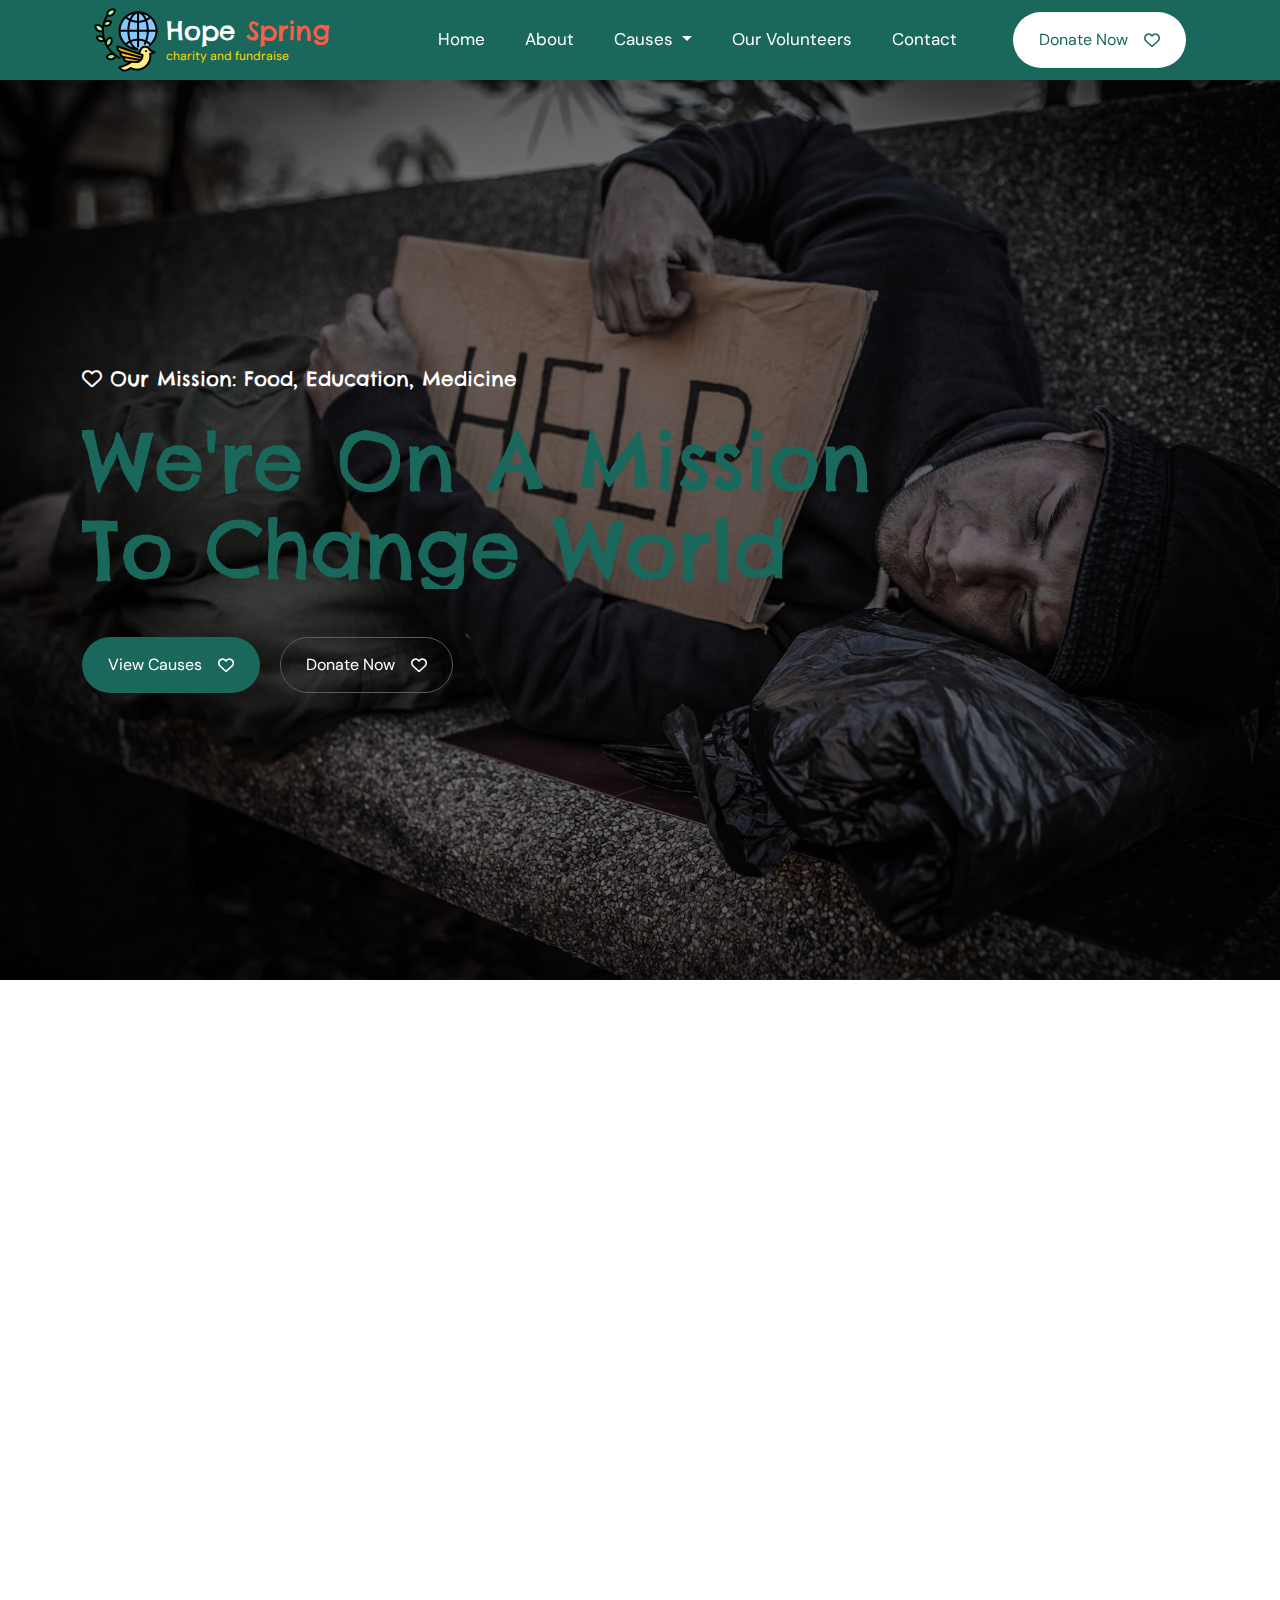
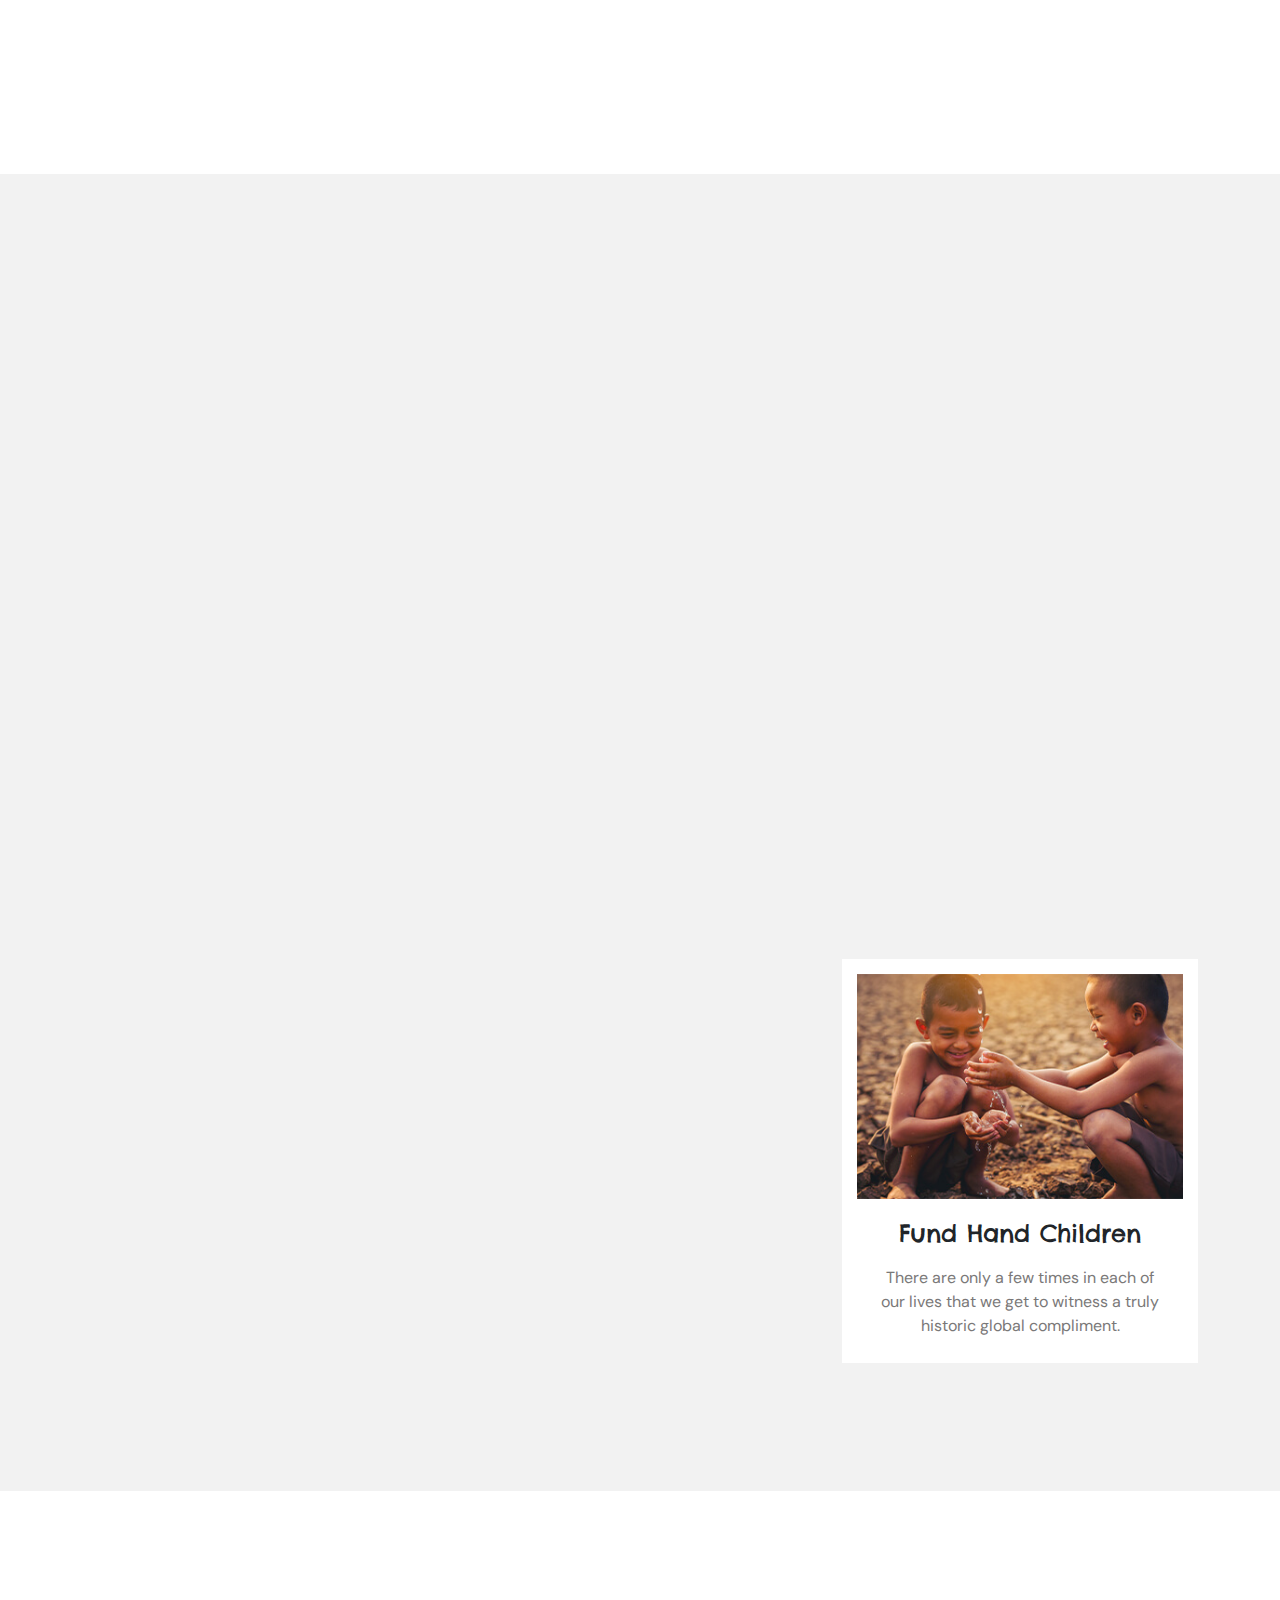
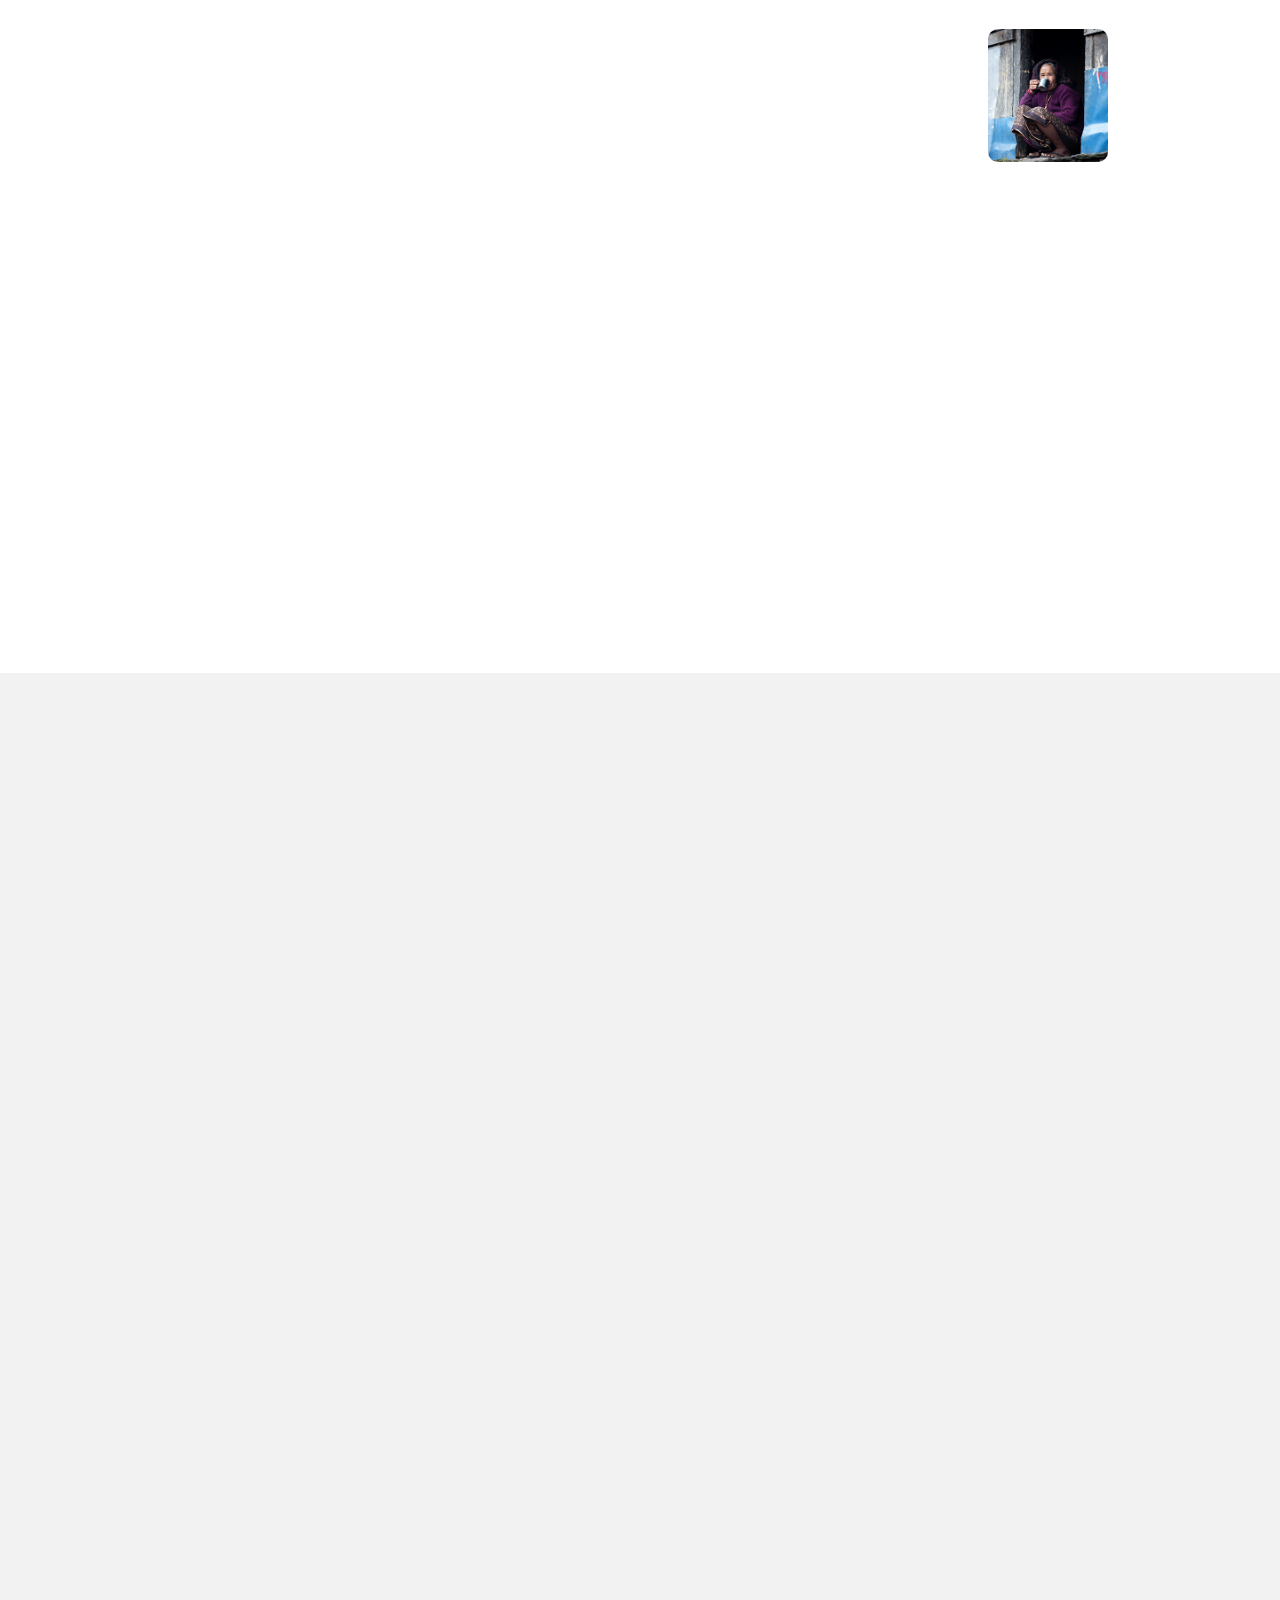
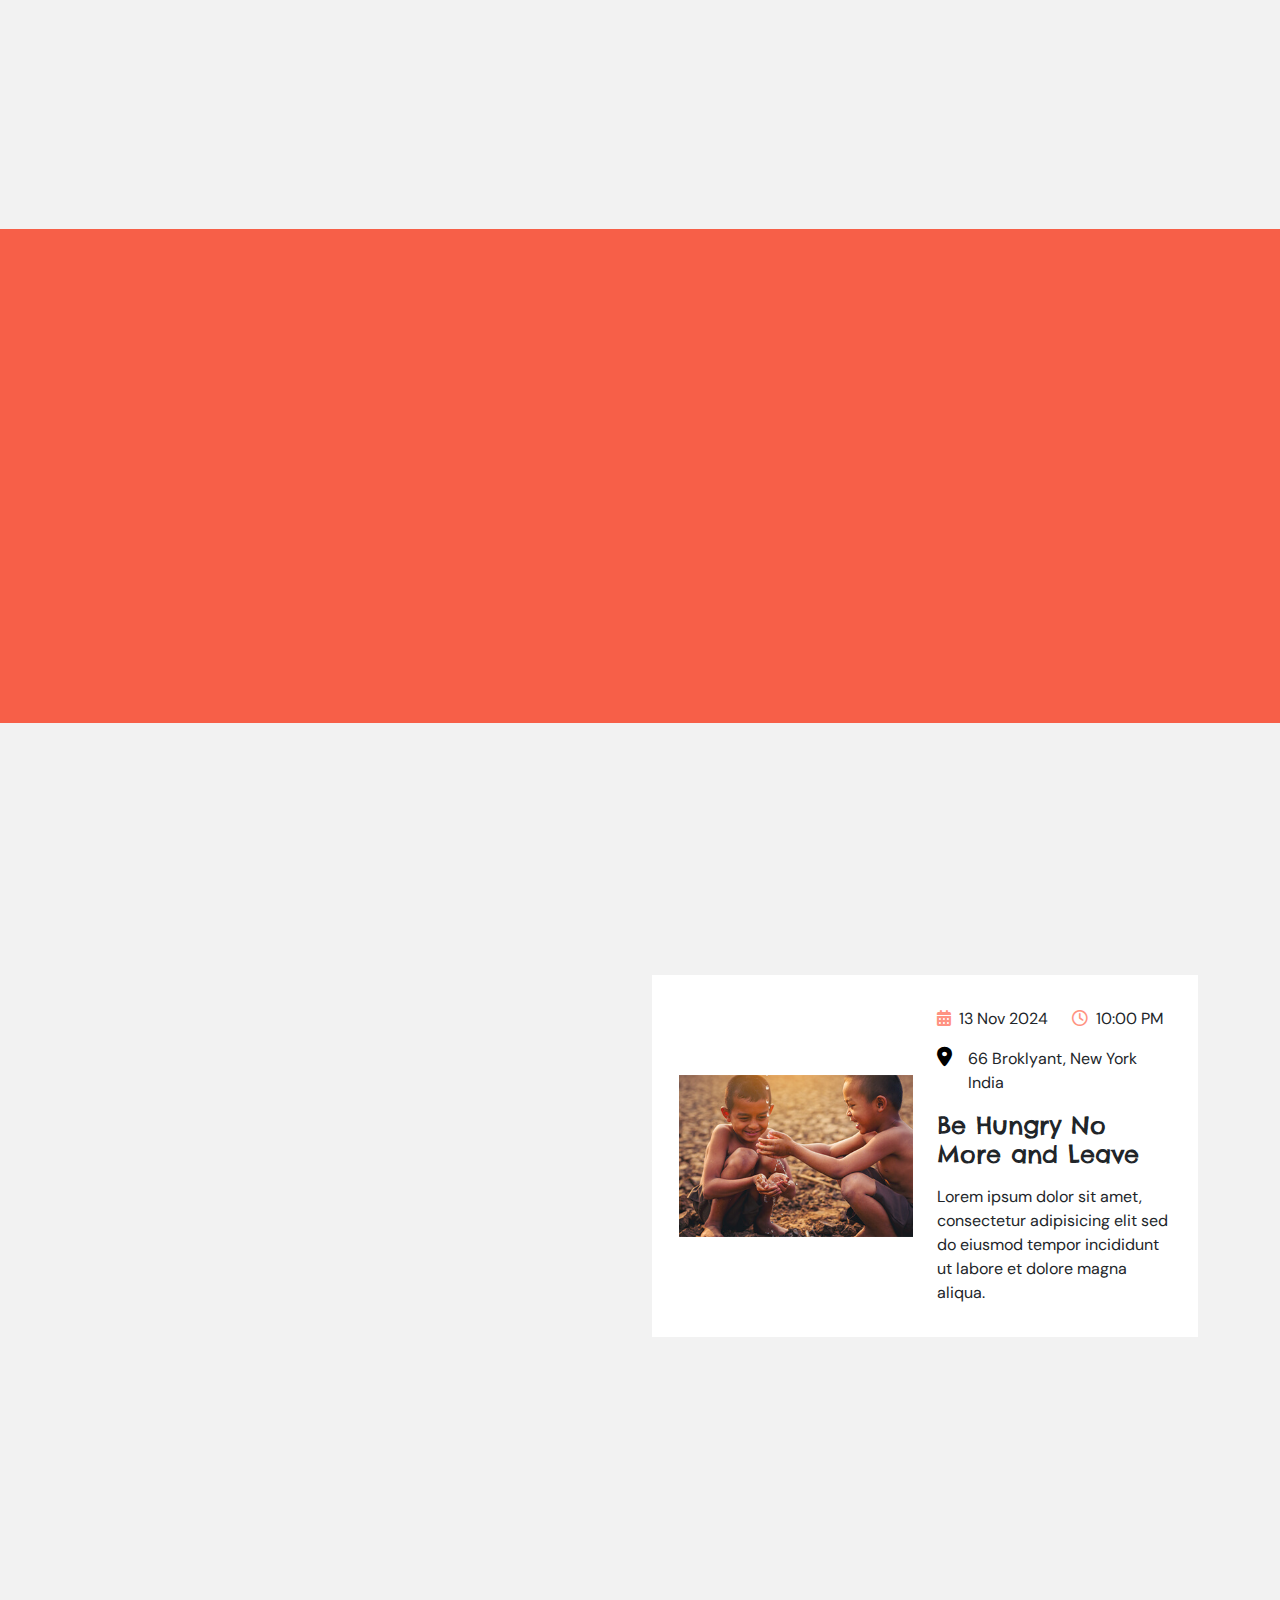
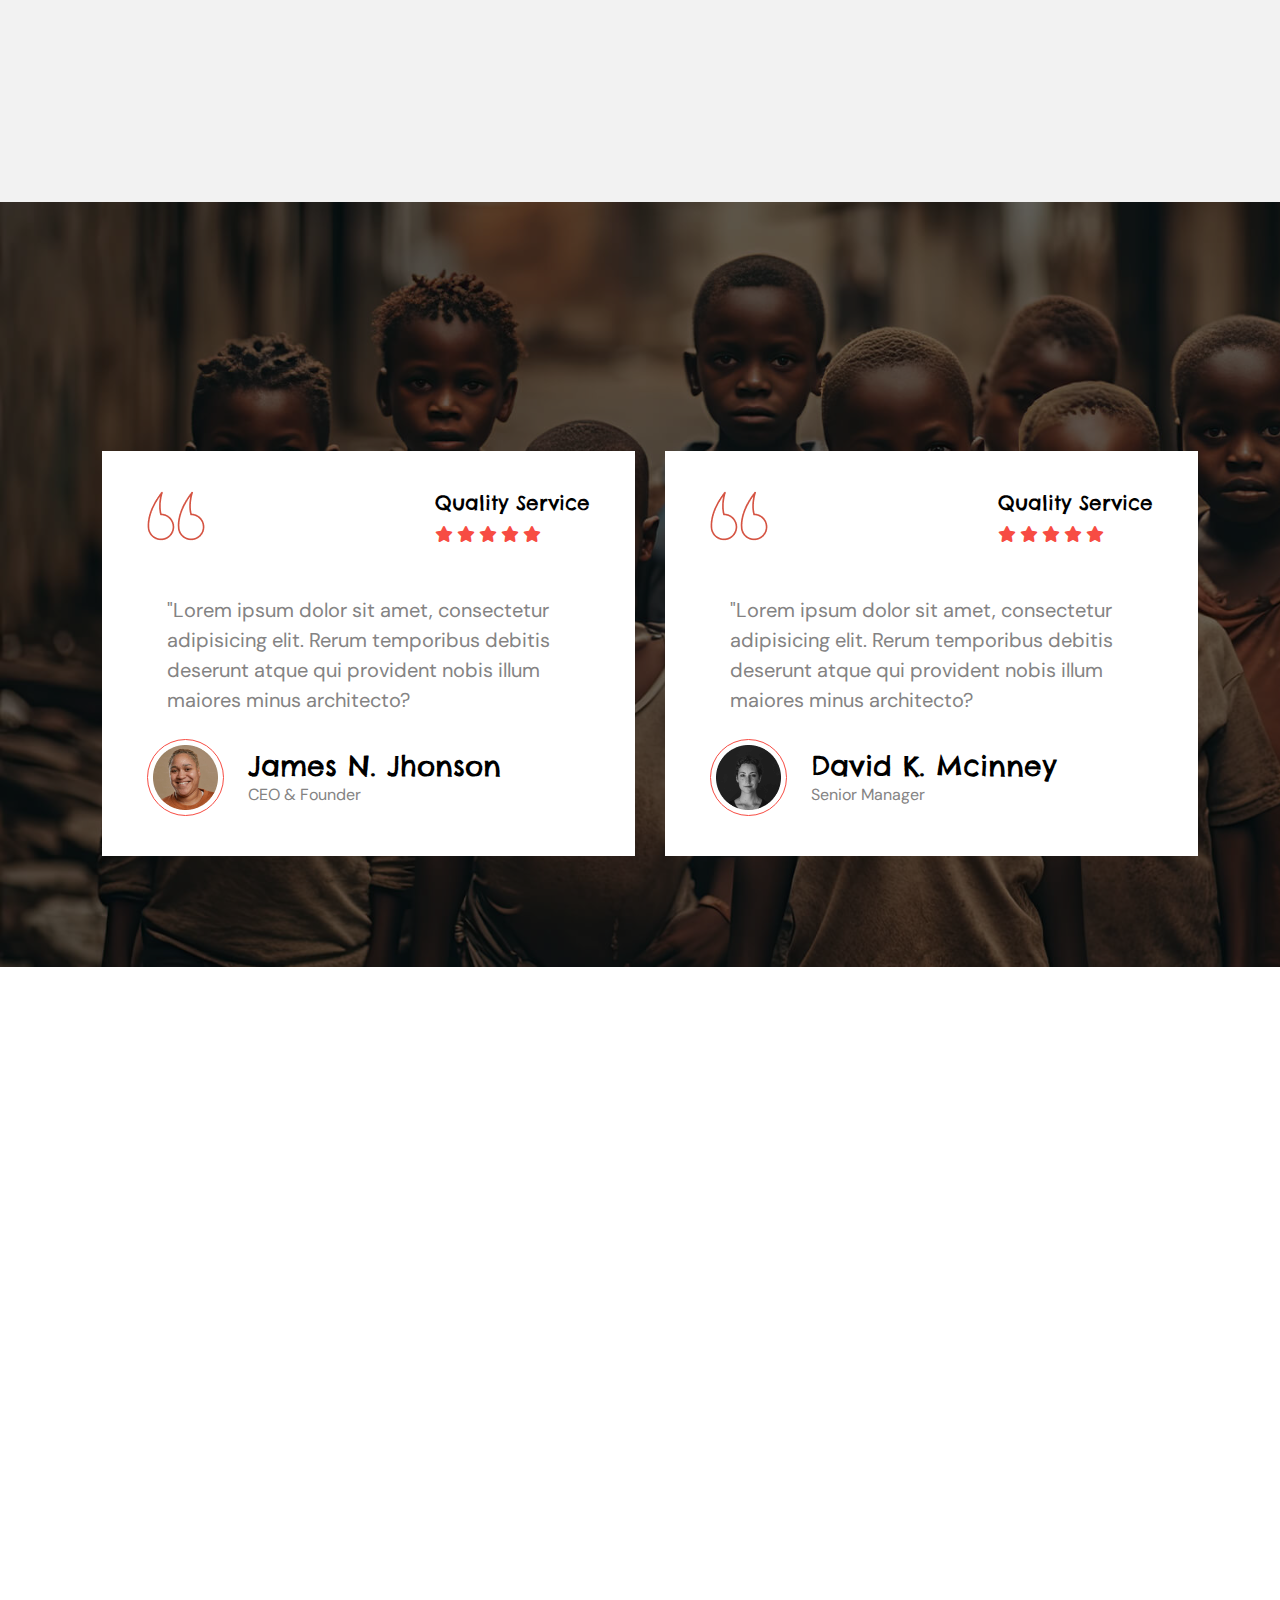
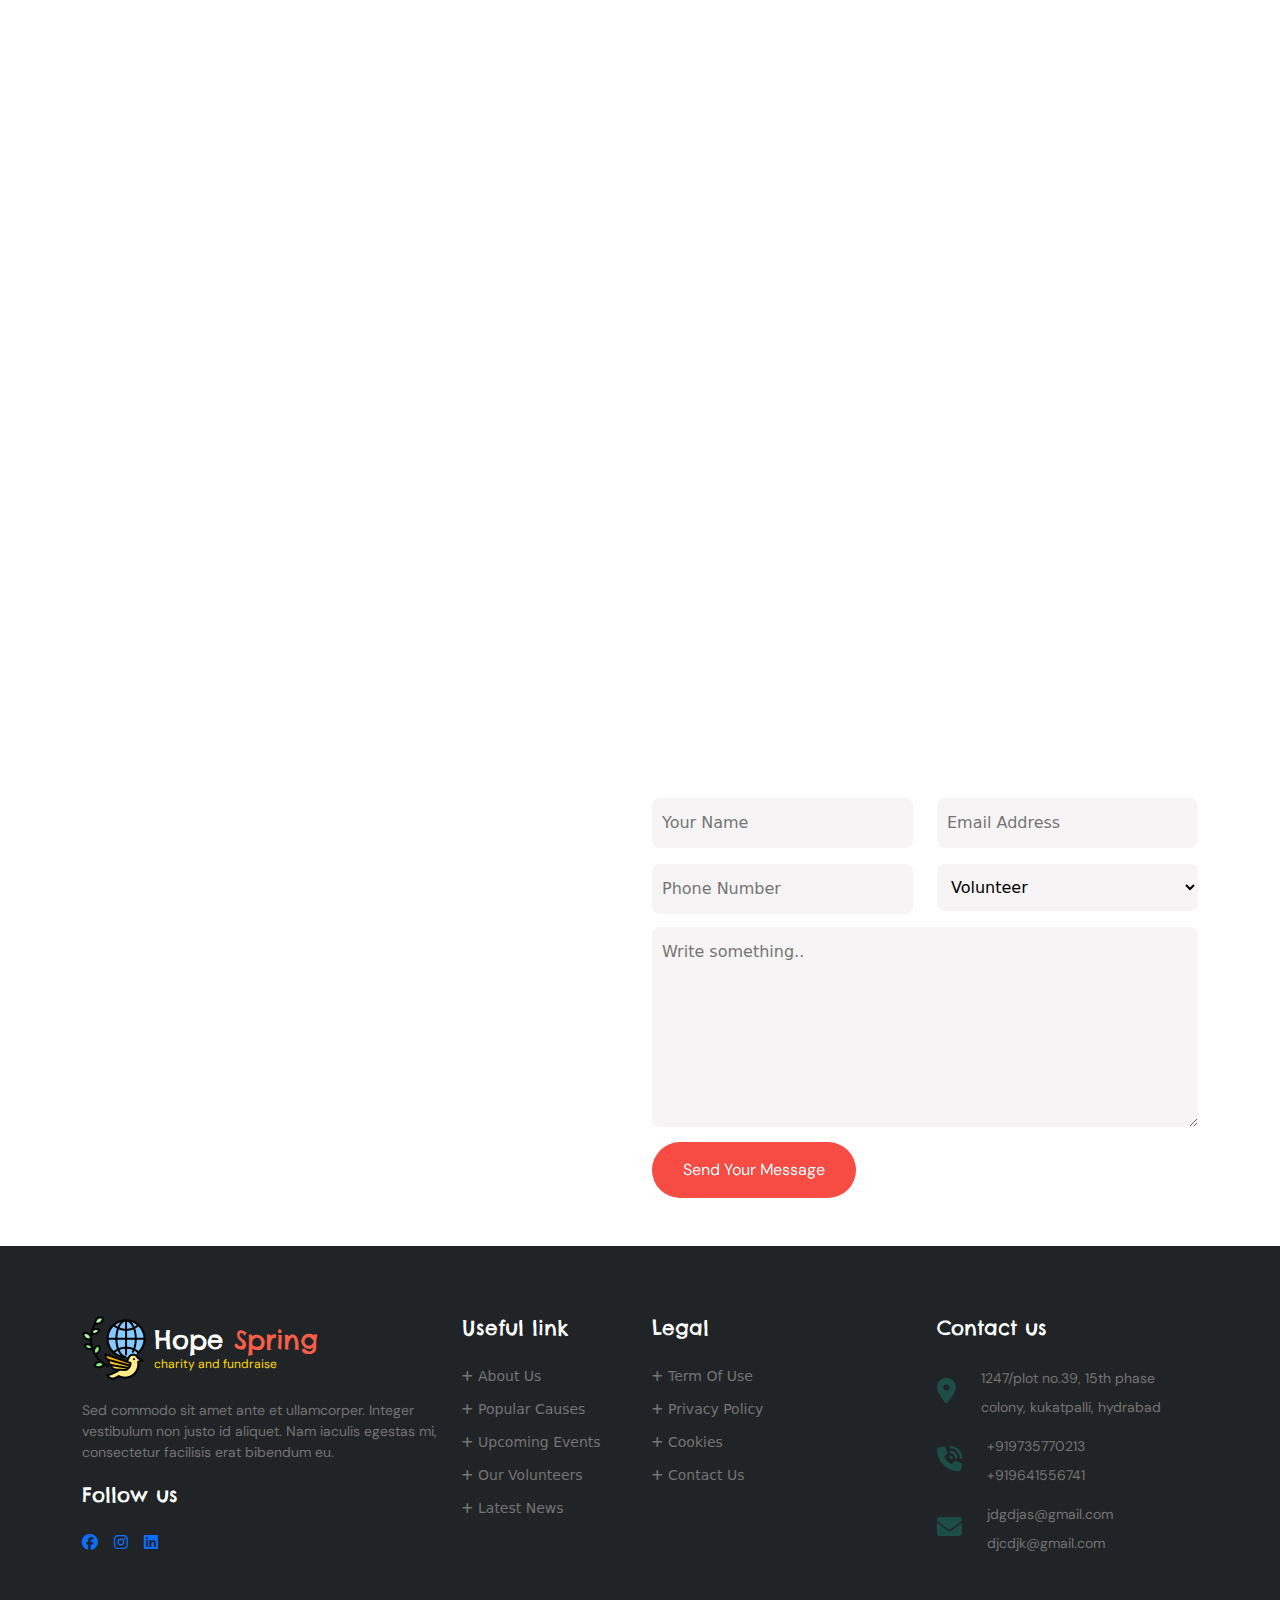
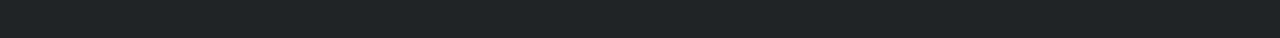
<file: index.html>
<!DOCTYPE html>
<html lang="en">
<head>
    <meta charset="UTF-8">
    <meta name="viewport" content="width=device-width, initial-scale=1.0">
    <title>Document</title>
    <link rel="stylesheet" href="https://cdn.jsdelivr.net/npm/bootstrap@5.3.3/dist/css/bootstrap.min.css">
    <link rel="stylesheet" href="style.css">
    <link href="https://fonts.googleapis.com/css2?family=Chelsea+Market&family=DM+Sans:ital,opsz,wght@0,9..40,100..1000;1,9..40,100..1000&display=swap" rel="stylesheet">
   <link rel="stylesheet" href="resposive.css">
   <link href="https://unpkg.com/aos@2.3.1/dist/aos.css" rel="stylesheet">
   <link rel="stylesheet" href="https://cdnjs.cloudflare.com/ajax/libs/OwlCarousel2/2.3.4/assets/owl.carousel.min.css" integrity="sha512-tS3S5qG0BlhnQROyJXvNjeEM4UpMXHrQfTGmbQ1gKmelCxlSEBUaxhRBj/EFTzpbP4RVSrpEikbmdJobCvhE3g==" crossorigin="anonymous" referrerpolicy="no-referrer" />
   <link rel="stylesheet" href="https://cdnjs.cloudflare.com/ajax/libs/font-awesome/6.7.2/css/all.min.css" integrity="sha512-Evv84Mr4kqVGRNSgIGL/F/aIDqQb7xQ2vcrdIwxfjThSH8CSR7PBEakCr51Ck+w+/U6swU2Im1vVX0SVk9ABhg==" crossorigin="anonymous" referrerpolicy="no-referrer" />
   
  </head>
<body>

  <div id="pre-loader"></div>

  <header class="header1">
    <div class="container">
        <nav class="navbar navbar-expand-lg ">
            <div class="container-fluid">
              <div class="logo d-flex gap-2 align-items-center">
          <a href="index.html"><img src="images/non-governmental-organization.png" alt=""></a>
                <div class="name">
                    <h3>Hope <span id="spring">Spring</span></h3>
                    <p>charity and fundraise</p>
                </div>
              </div>
              
              <button class="navbar-toggler" type="button" data-bs-toggle="collapse" data-bs-target="#navbarSupportedContent" aria-controls="navbarSupportedContent" aria-expanded="false" aria-label="Toggle navigation">
                <span class="navbar-toggler-icon"></span>
              </button>
              <div class="collapse navbar-collapse gap-5 justify-content-end" id="navbarSupportedContent">
                <ul class="navbar-nav d-flex gap-md-4 text-white">
                  <li class="nav-item">
                    <a class="nav-link hvr-float-shadow active" aria-current="page" href="#">Home</a>
                  </li>
                  <li class="nav-item">
                    <a class="nav-link hvr-float-shadow" href="about.html">About</a>
                  </li>
                  <li class="nav-item dropdown">
                    <a class="nav-link hvr-float-shadow dropdown-toggle" href="#" role="button" data-bs-toggle="dropdown" aria-expanded="false">
                      Causes
                    </a>
                    <ul class="dropdown-menu">
                      <li><a class="dropdown-item" href="causeslist.html">Causes List</a></li>
                      <li><a class="dropdown-item" href="#">Another action</a></li>
                    </ul>
                  </li>

                  <li class="nav-item">
                    <a class="nav-link hvr-float-shadow" href="volunteers.html">Our Volunteers</a>
                  </li>
                
                  <li class="nav-item">
                    <a class="nav-link hvr-float-shadow" href="contact.html">Contact</a>
                  </li>
                </ul>
                  <button class="btn hvr-sweep-to-right donate-btn d-flex gap-3 align-items-center" type="submit"><p class="mb-0">Donate Now</p> <i class="fa-regular fa-heart"></i></button>
              </div>
            </div>
          </nav>
    </div>
</header>

    <section class="hero">
      <div class="section-top">
          <div class="container">
            <div class="mission">
              <div>
                <h5><i class="fa-regular fa-heart"></i> Our Mission: Food, Education, Medicine</h5>
              <h2 data-aos="fade-up">we're on a mission</h2>
              <h2 data-aos="fade-up">to change world</h2>
              <div class="button-div d-flex" data-aos="fade-up">
                <button class="btn hvr-sweep-to-right causes-btn d-flex gap-3 align-items-center" type="submit"><p class="mb-0">View Causes</p> <i class="fa-regular fa-heart"></i></button>
                <button class="btn hvr-sweep-to-right  hero-btn d-flex gap-3 align-items-center" type="submit"><p class="mb-0">Donate Now</p> <i class="fa-regular fa-heart"></i></button>
              </div>
              </div>
            </div>
          </div>
        </div>
    </section>

    <section class="about-us">
      <div class="container">
        <div class="row">
          <div class="col-lg-6">
            <div class="photo-div d-flex gap-3" data-aos="fade-up">
              <div class="left-pic"><img class="img-fluid" src="images/08.jpg" alt=""></div>
              <div class="div-client d-flex flex-column gap-3">
                <div class="client text-center">
                  <h5>25+</h5>
                  <h6>year of experince</h6>
                  <img src="images/client.png" alt="">
                  <h6>globallyclients</h6>
                </div>
                <div class="right-down"><img class="img-fluid" src="images/09.jpg" alt=""></div>
              </div>
            </div>
          </div>
          <div class="col-lg-6">
            <div class="about-div">
              <h6 data-aos="fade-up"><i class="fa-regular fa-heart"></i> About Us</h6>
              <h2 data-aos="flip-up">We've Funded <span id="rd-44">44k</span> Dollars Over</h2>
              <p data-aos="fade-up">There are only a few times in each of our lives that we get to witness a truly historic global ccomplishment: Ending smallpox, tearing.Your $40.00 monthly donation can give 12 people.</p>
              <ul class="d-flex main-ul d-flex justify-content-between" data-aos="fade-up">
                <li>
                  <ul class="d-flex gap-2">
                    <li><i class="fa-solid fa-check"></i></li>
                    <li><p class="mb-0">A place in history</p></li>
                  </ul>
                </li>
                <li>
                  <ul class="d-flex gap-2">
                    <li><i class="fa-solid fa-check"></i></li>
                    <li><p class="mb-0">A place in history</p></li>
                  </ul>
                </li>
              </ul>
              <ul class="d-flex main-ul2 d-flex justify-content-between" data-aos="fade-up">
                <li>
                  <ul class="d-flex gap-2">
                    <li><i class="fa-solid fa-check"></i></li>
                    <li><p class="mb-0">It's about impact, goodness</p></li>
                  </ul>
                </li>
                <li>
                  <ul class="d-flex gap-2">
                    <li><i class="fa-solid fa-check"></i></li>
                    <li><p class="mb-0">It's about impact, goodness</p></li>
                  </ul>
                </li>
              </ul>
              <button class="btn hvr-sweep-to-right learn-btn d-flex gap-3 align-items-center" type="submit" data-aos="fade-up"><p class="mb-0">Learn More</p></button>
            </div>
          </div>
        </div>
      </div>
    </section>

    <section class="our-service">
      <div class="container">
        <div class="service-div mb-5 d-flex flex-column align-items-center">
          <h6 data-aos="fade-up"><i class="fa-regular fa-heart"></i> Our Best Services</h6>
                <h2 data-aos="flip-up">We Help Poor This Life
                  Service Now</h2>
        </div>
</div>
      
<div class="container">
        <div class="row mb-3" data-aos="fade-up">
          <div class="col-lg-4 mb-3 mb-md-0">
            <div class="content-div">
              <div class="image">
                <img src="images/01.jpg" alt="">
              </div>
              <div class="content">
                <h4>Fund Poor Treatment</h4>
                <p>There are only a few times in each of our lives that we get to witness a truly historic global compliment.</p>
              </div>
            </div>
          </div>
          <div class="col-lg-4 mb-3 mb-md-0">
            <div class="content-div">
              <div class="image">
                <img src="images/02.jpg" alt="">
              </div>
              <div class="content">
                <h4>Money This Treatment</h4>
                <p>There are only a few times in each of our lives that we get to witness a truly historic global compliment.</p>
              </div>
            </div>
          </div>
          <div class="col-lg-4 mb-3 mb-md-0">
            <div class="content-div">
              <div class="image">
                <img src="images/03.jpg" alt="">
              </div>
              <div class="content">
                <h4>Fund Hand Children</h4>
                <p>There are only a few times in each of our lives that we get to witness a truly historic global compliment.</p>
              </div>
            </div>
          </div>
        </div>
        <div class="row">
          <div class="col-lg-4 mb-3 mb-md-0" data-aos="fade-right" >
            <div class="content-div">
              <div class="image">
                <img src="images/04.jpg" alt="">
              </div>
              <div class="content">
                <h4>Fund Poor Treatment</h4>
                <p>There are only a few times in each of our lives that we get to witness a truly historic global compliment.</p>
              </div>
            </div>
          </div>
          <div class="col-lg-4 mb-3 mb-md-0" data-aos="fade-up">
            <div class="content-div">
              <div class="image">
                <img src="images/05.jpg" alt="">
              </div>
              <div class="content">
                <h4>Money This Treatment</h4>
                <p>There are only a few times in each of our lives that we get to witness a truly historic global compliment.</p>
              </div>
            </div>
          </div>
          <div class="col-lg-4 mb-3 mb-md-0" >
            <div class="content-div">
              <div class="image">
                <img src="images/06.jpg" alt="">
              </div>
              <div class="content">
                <h4>Fund Hand Children</h4>
                <p>There are only a few times in each of our lives that we get to witness a truly historic global compliment.</p>
              </div>
            </div>
          </div>
        </div>
      </div>
    
    </section>


    <section class="our-faq">
      <div class="container">
        <div class="row">
          <div class="col-lg-6">
            <div class="faq-div">
              <h6 data-aos="fade-up"><i class="fa-regular fa-heart"></i> Our Faq Now</h6>
                <h2 data-aos="flip-up">We’ve Funded 5k
                  Dollars Over</h2>
            </div>

            <div class="accordion accordion-flush" id="accordionFlushExample" data-aos="fade-up">
              <div class="accordion-item">
                <h2 class="accordion-header">
                  <button class="accordion-button collapsed text-capitalize" type="button" data-bs-toggle="collapse" data-bs-target="#flush-collapseOne" aria-expanded="false" aria-controls="flush-collapseOne">
                    How to become a volunteer oin zambia state?
                  </button>
                </h2>
                <div id="flush-collapseOne" class="accordion-collapse collapse" data-bs-parent="#accordionFlushExample">
                  <div class="accordion-body">Lorem ipsum dolor sit amet, consectetur adipisicing elit, sed do eiusmod tempor incididunt ut labore et dolore magna aliqua. Ut enim ad minim veniam, quis nostrud exercitation ullamco laboris nisi.</div>
                </div>
              </div>
              <div class="accordion-item">
                <h2 class="accordion-header">
                  <button class="accordion-button collapsed" type="button" data-bs-toggle="collapse" data-bs-target="#flush-collapseTwo" aria-expanded="false" aria-controls="flush-collapseTwo">
                    How to customize this theme?
                  </button>
                </h2>
                <div id="flush-collapseTwo" class="accordion-collapse collapse" data-bs-parent="#accordionFlushExample">
                  <div class="accordion-body">Lorem ipsum dolor sit amet, consectetur adipisicing elit, sed do eiusmod tempor incididunt ut labore et dolore magna aliqua. Ut enim ad minim veniam, quis nostrud exercitation ullamco laboris nisi.</div>
                </div>
              </div>
              <div class="accordion-item">
                <h2 class="accordion-header">
                  <button class="accordion-button collapsed" type="button" data-bs-toggle="collapse" data-bs-target="#flush-collapseThree" aria-expanded="false" aria-controls="flush-collapseThree">
                   how can i give my clothes and other product?
                  </button>
                </h2>
                <div id="flush-collapseThree" class="accordion-collapse collapse" data-bs-parent="#accordionFlushExample">
                  <div class="accordion-body">Lorem ipsum dolor sit amet, consectetur adipisicing elit, sed do eiusmod tempor incididunt ut labore et dolore magna aliqua. Ut enim ad minim veniam, quis nostrud exercitation ullamco laboris nisi.</div>
                </div>
              </div>
            </div>

          </div>
          <div class="col-lg-6">
            <div class="image-faq" >
              <img class="faq-main-image img-fluid" data-aos="zoom-in" src="images/faq5.jpg" alt="">
            <div class="left-bottom" data-aos="zoom-in-right" >
              <img class="rounded-4 img-fluid" src="images/faq7.jpg" alt="">
            </div>
            <div class="right-top"> <img class="img-fluid" src="images/faq6.jpg" alt=""></div>
          </div>
          </div>
        </div>
      </div>
    </section>


    <section class="about-causes">
      <div class="container">
        <div class="causes-div text-center">
          <h6 data-aos="fade-up"><i class="fa-regular fa-heart"></i> Help The People</h6>
                <h2 data-aos="flip-up">Our Popular Causes</h2>
        </div>
      </div>
      <div class="container">
        <div class="row mb-4">
          <div class="col-lg-6" data-aos="fade-up">
            <div class="card-item">
              <div class="row">
                <div class="col-lg-6"><img src="images/04.png" style="width: 100%;" alt="">    </div>
                  <div class="col lg-6 d-flex align-items-center">
                    <div>
                      <h4 class="mb-3">Care charity names
                        its new chief</h4>
                        <p>Under his leadership, we believe
                          strengthen our position</p>
                          <div class="text-end">70%</div>
                          <div class="progress" role="progressbar" aria-label="Basic example" aria-valuenow="70" aria-valuemin="0" aria-valuemax="100">
                            <div class="progress-bar bar-color" style="width: 70%"></div>
                          </div>
                          <ul class="d-flex justify-content-between ps-0">
                            <li><p>Raised <span class="fw-semibold">$4,407</span></p></li>
                            <li><p>Goal <span class="fw-semibold">$10.000</span></p></li>
                          </ul>
                          <button class="btn hvr-sweep-to-right  causes-donate-btn d-flex gap-3 align-items-center" type="submit"><p class="mb-0">Donate Now</p> <i class="fa-regular fa-heart"></i></button>
                    </div>
                      </div>
              </div>
            </div>
          </div>
          <div class="col-lg-6">
            <div class="card-item" data-aos="fade-up">
              <div class="row">
                <div class="col-lg-6"><img class="img-fluid" style="width: 100%;" src="images/05.png" alt="">    </div>
                  <div class="col lg-6 d-flex align-items-center">
                    <div>
                      <h4 class="mb-3">Our Donation Is Hope For Poor Children's</h4>
                        <p>Under his leadership, we believe
                          strengthen our position</p>
                          <div class="text-end">45%</div>
                          <div class="progress" role="progressbar" aria-label="Basic example" aria-valuenow="45" aria-valuemin="0" aria-valuemax="100">
                            <div class="progress-bar bar-color" style="width: 45%"></div>
                          </div>
                          <ul class="d-flex justify-content-between ps-0">
                            <li><p>Raised <span class="fw-semibold">$3,000</span></p></li>
                            <li><p>Goal <span class="fw-semibold">$8.000</span></p></li>
                          </ul>
                          <button class="btn hvr-sweep-to-right  causes-donate-btn d-flex gap-3 align-items-center" type="submit"><p class="mb-0">Donate Now</p> <i class="fa-regular fa-heart"></i></button>
                    </div>
                      </div>
              </div>
            </div>
          </div>
        </div>

        <div class="row">
          <div class="col-lg-6" data-aos="fade-up">
            <div class="card-item">
              <div class="row">
                <div class="col-lg-6"><img class="img-fluid" style="width: 100%;" src="images/06.png" alt="">    </div>
                  <div class="col lg-6 d-flex align-items-center">
                    <div>
                      <h4 class="mb-3">Raise Fund For Clean & Healthy Water</h4>
                        <p>Under his leadership, we believe
                          strengthen our position</p>
                          <div class="text-end">65%</div>
                          <div class="progress" role="progressbar" aria-label="Basic example" aria-valuenow="65" aria-valuemin="0" aria-valuemax="100">
                            <div class="progress-bar bar-color" style="width: 65%"></div>
                          </div>
                          <ul class="d-flex justify-content-between ps-0">
                            <li><p>Raised <span class="fw-semibold">$6,370</span></p></li>
                            <li><p>Goal <span class="fw-semibold">$10.000</span></p></li>
                          </ul>
                          <button class="btn hvr-sweep-to-right  causes-donate-btn d-flex gap-3 align-items-center" type="submit"><p class="mb-0">Donate Now</p> <i class="fa-regular fa-heart"></i></button>
                    </div>
                      </div>
              </div>
            </div>
          </div>
          <div class="col-lg-6" data-aos="fade-up">
            <div class="card-item">
              <div class="row">
                <div class="col-lg-6"><img class="img-fluid" style="width: 100%;" src="images/07.png" alt="">    </div>
                  <div class="col lg-6 d-flex align-items-center">
                    <div>
                      <h4 class="mb-3">Emergency Response And Schools Food</h4>
                        <p>Under his leadership, we believe
                          strengthen our position</p>
                          <div class="text-end">90%</div>
                          <div class="progress" role="progressbar" aria-label="Basic example" aria-valuenow="90" aria-valuemin="0" aria-valuemax="100">
                            <div class="progress-bar bar-color" style="width: 90%"></div>
                          </div>
                          <ul class="d-flex justify-content-between ps-0">
                            <li><p>Raised <span class="fw-semibold">$4,470</span></p></li>
                            <li><p>Goal <span class="fw-semibold">$8.000</span></p></li>
                          </ul>
                          <button class="btn hvr-sweep-to-right  causes-donate-btn d-flex gap-3 align-items-center" type="submit"><p class="mb-0">Donate Now</p> <i class="fa-regular fa-heart"></i></button>
                    </div>
                      </div>
              </div>
            </div>
          </div>
        </div>
      </div>
    </section>


    <section class="charity-fund">
      <div class="fund-name">
        <div class="container">
          <div class=" fund text-center">
            <h6 data-aos="fade-up"><i class="fa-regular fa-heart"></i> Make Donation</h6>
                  <h2 data-aos="flip-up">Miranda Halim Charity Fund</h2>
          </div>
          <div class="donate-amount d-flex justify-content-center gap-5 flex-wrap" data-aos="fade-up">
                <div><p class="mb-0">$5</p></div>
                <div><p class="mb-0">$10</p></div>
                <div><p class="mb-0">$100</p></div>
                <div><p class="mb-0">custom</p></div>
          </div>
          <div class="d-flex justify-content-center" data-aos="fade-up"><button class="btn hvr-sweep-to-right donate-amount-btn d-flex gap-3 align-items-center" type="submit"><i class="fa-regular fa-heart"></i><p class="mb-0">Donate Now</p> </button></div>
          
        </div>
      </div>
    </section>


    <section class="our-events">
      <div class="container">

        <div class="causes-div text-center">
          <h6 data-aos="fade-up"><i class="fa-regular fa-heart"></i> our event</h6>
                <h2 data-aos="flip-up">Our Upcoming Event</h2>
        </div>
        </div>
       
        <div class="container">
        <div class="row mb-4">
          <div class="col-lg-6"  data-aos="fade-up">
            <div class="card-item mb-3 mb-md-0">
              <div class="row">
                <div class="col-lg-6 d-flex align-items-center"><img src="images/04.jpg" style="width: 100%;" alt="">    </div>
                  <div class="col lg-6 d-flex align-items-center">
                    <div>
                      <ul class="d-flex gap-4">
                        <li>
                          <ul class="d-flex gap-2">
                            <li><i class="fa-solid fa-calendar-days"></i></li>
                            <li><p> 13 Nov 2024</p></li>
                          </ul>
                        </li>
                        <li>
                          <ul class="d-flex gap-2">
                            <li><i class="fa-regular fa-clock"></i></li>
                            <li><p>  10:00 PM</p></li>
                          </ul>
                        </li>
                      </ul>
                      <ul class="d-flex gap-3 mb-3 mt-3">
                        <li><i class="fa-solid fa-location-dot"></i></li>
                        <p> 66 Broklyant, New York India</p>
                      </ul>

                      <h4 class="mb-3">Rebecca's Album Supports Needy</h4>
                        <p>Lorem ipsum dolor sit amet, consectetur adipisicing elit sed do
                          eiusmod tempor incididunt ut labore et dolore magna aliqua.</p>
                    </div>
                      </div>
              </div>
            </div>
          </div>

          <div class="col-lg-6">
            <div class="card-item mb-3 mb-md-0">
              <div class="row">
                <div class="col-lg-6 d-flex align-items-center"><img src="images/06.jpg" style="width: 100%;" alt="">    </div>
                  <div class="col lg-6 d-flex align-items-center">
                    <div>
                      <ul class="d-flex gap-4">
                        <li>
                          <ul class="d-flex gap-2">
                            <li><i class="fa-solid fa-calendar-days"></i></li>
                            <li><p> 13 Nov 2024</p></li>
                          </ul>
                        </li>
                        <li>
                          <ul class="d-flex gap-2">
                            <li><i class="fa-regular fa-clock"></i></li>
                            <li><p>  10:00 PM</p></li>
                          </ul>
                        </li>
                      </ul>
                      <ul class="d-flex gap-3 mb-3 mt-3">
                        <li><i class="fa-solid fa-location-dot"></i></li>
                        <p> 66 Broklyant, New York India</p>
                      </ul>

                      <h4 class="mb-3">Be Hungry No More and Leave</h4>
                        <p>Lorem ipsum dolor sit amet, consectetur adipisicing elit sed do
                          eiusmod tempor incididunt ut labore et dolore magna aliqua.</p>
                    </div>
                      </div>
              </div>
            </div>
          </div>
        </div>

        <div class="row">
          <div class="col-lg-6" data-aos="fade-up">
            <div class="card-item">
              <div class="row">
                <div class="col-lg-6 d-flex align-items-center"><img class="img-fluid" src="images/01.jpg" style="width: 100%;" alt="">    </div>
                  <div class="col lg-6 d-flex align-items-center">
                    <div>
                      <ul class="d-flex gap-4">
                        <li>
                          <ul class="d-flex gap-2">
                            <li><i class="fa-solid fa-calendar-days"></i></li>
                            <li><p> 13 Nov 2024</p></li>
                          </ul>
                        </li>
                        <li>
                          <ul class="d-flex gap-2">
                            <li><i class="fa-regular fa-clock"></i></li>
                            <li><p>  10:00 PM</p></li>
                          </ul>
                        </li>
                      </ul>
                      <ul class="d-flex gap-3 mb-3 mt-3">
                        <li><i class="fa-solid fa-location-dot"></i></li>
                        <p> 66 Broklyant, New York India</p>
                      </ul>

                      <h4 class="mb-3">Help Us Touch Their Live</h4>
                        <p>Lorem ipsum dolor sit amet, consectetur adipisicing elit sed do
                          eiusmod tempor incididunt ut labore et dolore magna aliqua.</p>
                    </div>
                      </div>
              </div>
            </div>
          </div>

          <div class="col-lg-6" data-aos="fade-up">
            <div class="card-item">
              <div class="row">
                <div class="col-lg-6 d-flex align-items-center"><img src="images/02.jpg" style="width: 100%;" alt="">    </div>
                  <div class="col lg-6 d-flex align-items-center">
                    <div>
                      <ul class="d-flex gap-4">
                        <li>
                          <ul class="d-flex gap-2">
                            <li><i class="fa-solid fa-calendar-days"></i></li>
                            <li><p> 13 Nov 2024</p></li>
                          </ul>
                        </li>
                        <li>
                          <ul class="d-flex gap-2">
                            <li><i class="fa-regular fa-clock"></i></li>
                            <li><p>  10:00 PM</p></li>
                          </ul>
                        </li>
                      </ul>
                      <ul class="d-flex gap-3 mb-3 mt-3">
                        <li><i class="fa-solid fa-location-dot"></i></li>
                        <p> 66 Broklyant, New York India</p>
                      </ul>

                      <h4 class="mb-3">Charities Learn Forward</h4>
                        <p>Lorem ipsum dolor sit amet, consectetur adipisicing elit sed do
                          eiusmod tempor incididunt ut labore et dolore magna aliqua.</p>
                    </div>
                      </div>
              </div>
            </div>
          </div>
        </div>
       </div>
    </section>

    <section class="testimonial">
      <div class="container">
        <div class="testimonial1 text-center">
          <h6 data-aos="fade-up"><i class="fa-regular fa-heart"></i> Clients Testimonials</h6>
                <h2 data-aos="flip-up">The Heart Warming Testimonies
                  Of Excellence</h2>
        </div>

<div class="owl-carousel gap-3 owl-theme">
  <div class="item">
   <div class="quality-service">
   <div class="d-flex justify-content-between mb-5">
    <div><img src="images/quote2.png" alt=""></div>
    <div><h4>quality service</h4>
    <ul class="d-flex gap-1">
      <li><i class="fa-solid fa-star"></i></li>
      <li><i class="fa-solid fa-star"></i></li>
      <li><i class="fa-solid fa-star"></i></li>
      <li><i class="fa-solid fa-star"></i></li>
      <li><i class="fa-solid fa-star"></i></li>
    </ul>
    </div>
   </div>
   <p><span id="invited-coma">"</span>Lorem ipsum dolor sit amet, consectetur adipisicing elit. Rerum temporibus debitis deserunt atque qui provident nobis illum maiores minus architecto?</p>
   <div class="client-div mt-4 d-flex align-items-center gap-4">
    <div class="client-pic"><img src="images/client 2.png" alt=""></div>
    <div class="client-name"><h3>James N. Jhonson</h3>
      <p>CEO & founder</p>
    </div>
   </div>
   </div>
</div>
  <div class="item">
    <div class="quality-service">
      <div class="d-flex justify-content-between mb-5">
       <div><img src="images/quote2.png" alt=""></div>
       <div><h4>quality service</h4>
       <ul class="d-flex gap-1">
         <li><i class="fa-solid fa-star"></i></li>
         <li><i class="fa-solid fa-star"></i></li>
         <li><i class="fa-solid fa-star"></i></li>
         <li><i class="fa-solid fa-star"></i></li>
         <li><i class="fa-solid fa-star"></i></li>
       </ul>
       </div>
      </div>
      <p><span id="invited-coma">"</span>Lorem ipsum dolor sit amet, consectetur adipisicing elit. Rerum temporibus debitis deserunt atque qui provident nobis illum maiores minus architecto?</p>
      <div class="client-div mt-4 d-flex align-items-center gap-4">
       <div class="client-pic"><img src="images/client2.png" alt=""></div>
       <div class="client-name"><h3>David k. mcinney</h3>
         <p>senior manager</p>
       </div>
      </div>
      </div>
  </div>
</div>


      </div>
    </section>

    <section class="best-team">
      
     <div class="container">
      <div class="service-div mb-5 d-flex flex-column align-items-center">
        <h6 data-aos="fade-up"><i class="fa-regular fa-heart"></i> Best Team</h6>
              <h2 data-aos="flip-up">Our Volunteers</h2>
      </div>
     </div>
      

      <div class="container-fluid">
      <div class="row" data-aos="fade-up">
        <div class="col-lg-3 img-div mb-3 mb-md-0"><img class="img-fluid" src="images/04 (1).jpg" alt="">
          <div class="information">
            <p class="text-capitalize">head of idea</p>
            <ul class="d-flex justify-content-between">
              <li><h4>Rosalina D. William</h4></li>
              <li class="plus-icon d-flex align-items-center"><i class="fa-solid fa-plus"></i></li>
            </ul>
          </div>
          <!-- <ul class="info-social">
            <li><i class="fa-brands fa-pinterest-p"></i></li>
            <li><i class="fa-brands fa-linkedin-in"></i></li>
            <li><i class="fa-brands fa-twitter"></i></li>
            <li><i class="fa-brands fa-facebook-f"></i></li>
          </ul> -->

        </div>
        <div class="col-lg-3 img-div mb-3 mb-md-0"><img class="img-fluid" src="images/05 (1).jpg" alt="">
          
          <div class="information">
            <p class="text-capitalize">head of idea</p>
            <ul class="d-flex justify-content-between">
              <li><h4>Rosalina D. William</h4></li>
              <li class="plus-icon d-flex align-items-center"><i class="fa-solid fa-plus"></i></li>
            </ul>
          </div>
          <!-- <ul class="info-social">
            <li><i class="fa-brands fa-pinterest-p"></i></li>
            <li><i class="fa-brands fa-linkedin-in"></i></li>
            <li><i class="fa-brands fa-twitter"></i></li>
            <li><i class="fa-brands fa-facebook-f"></i></li>
          </ul> -->
        </div>
        <div class="col-lg-3 img-div mb-3 mb-md-0"><img class="img-fluid" src="images/06 (1).jpg" alt="">
        

          <div class="information">
            <p class="text-capitalize">head of idea</p>
            <ul class="d-flex justify-content-between">
              <li><h4>Rosalina D. William</h4></li>
              <li class="plus-icon d-flex align-items-center"><i class="fa-solid fa-plus"></i></li>
            </ul>
          </div>
          <!-- <ul class="info-social">
            <li><i class="fa-brands fa-pinterest-p"></i></li>
            <li><i class="fa-brands fa-linkedin-in"></i></li>
            <li><i class="fa-brands fa-twitter"></i></li>
            <li><i class="fa-brands fa-facebook-f"></i></li>
          </ul> -->
        </div>
        <div class="col-lg-3 img-div"><img class="img-fluid" src="images/07.jpg" alt="">
        
          <div class="information">
            <p class="text-capitalize">head of idea</p>
            <ul class="d-flex justify-content-between">
              <li><h4>Rosalina D. William</h4></li>
              <li class="plus-icon d-flex align-items-center"><i class="fa-solid fa-plus"></i></li>
            </ul>
          </div>
          <!-- <ul class="info-social">
            <li><i class="fa-brands fa-pinterest-p"></i></li>
            <li><i class="fa-brands fa-linkedin-in"></i></li>
            <li><i class="fa-brands fa-twitter"></i></li>
            <li><i class="fa-brands fa-facebook-f"></i></li>
          </ul> -->
        </div>
      </div>
    </div>

    </section>

    <section class="recent-news">
      <div class="container">
        <div class="service-div mb-5 d-flex flex-column align-items-center">
          <h6 data-aos="fade-up"><i class="fa-regular fa-heart"></i>News & Articles</h6>
                <h2 data-aos="flip-up">Recent News</h2>
        </div>
        <div class="row" data-aos="fade-up">
          <div class="col-lg-4 mb-4 mb-md-0">
            <div class="Food donation-hover">
              <div class="online-donation d-flex flex-column justify-content-between">
                <div class="date d-flex flex-column justify-content-center align-items-center">
                  <h3>20</h3>
                  <h3>Feb</h3>
                </div>
                <div class="food-donation">
                  <p>Food</p>
                  <h4>Take Your Online Donation to the Next Level!</h4>
                  <div class="coments d-flex justify-content-between align-items-center">
                    <p><i class="fa-regular fa-message"></i> 02 coments</p>
                    <i class="fa-solid fa-arrow-right"></i>
                  </div>

                </div>
              </div>
            </div>
          </div>
          <div class="col-lg-4 mb-4 mb-md-0">
            <div class="water donation-hover">
              <div class="online-donation d-flex flex-column justify-content-between">
                <div class="date d-flex flex-column justify-content-center align-items-center">
                  <h3>22</h3>
                  <h3>Apr</h3>
                </div>
                <div class="food-donation">
                  <p>Water</p>
                  <h4>Providing Clean Water on the Blue Planet</h4>
                  <div class="coments d-flex justify-content-between align-items-center">
                    <p><i class="fa-regular fa-message"></i> 02 coments</p>
                    <i class="fa-solid fa-arrow-right"></i>
                  </div>

                </div>
              </div>
            </div>
          </div>
          <div class="col-lg-4">
            <div class="children donation-hover">
              <div class="online-donation d-flex flex-column justify-content-between">
                <div class="date d-flex flex-column justify-content-center align-items-center">
                  <h3>20</h3>
                  <h3>Feb</h3>
                </div>
                <div class="food-donation">
                  <p>Children</p>
                  <h4>Take Your Online Donation to the Next Level!</h4>
                  <div class="coments d-flex justify-content-between align-items-center">
                    <p><i class="fa-regular fa-message"></i> 02 coments</p>
                    <i class="fa-solid fa-arrow-right"></i>
                  </div>

                </div>
              </div>
            </div>
          </div>
        </div>
      </div>
    </section>
    
    <section class="contact">
      <div class="container">
        <div class="row">
          <div class="col-lg-6">
            <iframe src="https://www.google.com/maps/embed?pb=!1m16!1m12!1m3!1d30442.63239114043!2d78.37399598230016!3d17.4917990884281!2m3!1f0!2f0!3f0!3m2!1i1024!2i768!4f13.1!2m1!1s1247%2Fplot%20no.39%2C%2015th%20phase%20%20colony%2C%20kukatpalli%2C%20hydrabad!5e0!3m2!1sen!2sin!4v1742616159631!5m2!1sen!2sin" width="100%" height="100%" style="border:0;" allowfullscreen="" loading="lazy" referrerpolicy="no-referrer-when-downgrade"></iframe>
          </div>
          <div class="col-lg-6">
            <div class="service-div mb-2 d-flex flex-column align-items-center">
              <h6 data-aos="fade-up"><i class="fa-regular fa-heart"></i>News & Articles</h6>
                    <h2 data-aos="flip-up">Recent News</h2>
            </div>
            <form action="">
              <div class="row mb-3 m">
                <div class="col-lg-6 mb-3 mb-md-0">
                  <input type="text" name="name" id="name" placeholder="Your Name">
                </div>
                <div class="col-lg-6">
                  <input type="text" name="email" id="email1" placeholder="Email Address">
                </div>
              </div>
              <div class="row mb-2">
                <div class="col-lg-6 mb-3 mb-md-0">
                  <input type="text" name="phone" id="phone" placeholder="Phone Number">
                </div>
                <div class="col-lg-6 mb-3">
                  
                  <select id="subject" name="subject" aria-placeholder="subject">
                    <option value="australia">Volunteer</option>
                    <option value="canada">Donation</option>
                    <option value="usa">Food Donation</option>
                  </select>
                </div>

                <div class="col-lg-12">
                  <textarea id="subject" name="subject" placeholder="Write something.." style="height:200px"></textarea>
                </div>
              </div>
              <button class="btn hvr-sweep-to-right all-btn learn-btn d-flex gap-3 align-items-center" type="submit"><p class="mb-0">Send Your Message</p></button>


            </form>
          </div>
        </div>
      </div>
    </section>


    <footer class="footer-home">

      <div class="container">
  
          <div class="row foot-row">
              <div class="col-lg-4">
                  <div class="coursehub">
                      <div class="logo d-flex gap-2 align-items-center">
                   <img src="images/non-governmental-organization.png" alt="">
                    <div class="name">
                        <h3>Hope <span id="spring">Spring</span></h3>
                        <p class="pt-0 pb-0">charity and fundraise</p>
                    </div>
                  </div>
                      <p>Sed commodo sit amet ante et ullamcorper. Integer vestibulum non justo id aliquet. Nam iaculis egestas mi, consectetur facilisis erat bibendum eu.</p>
                      <h3 class="mb-4">Follow us</h3>
                      <ul class="d-flex gap-3">
                          <li><a href="#"><i class="fa-brands fa-facebook"></i></a></li>
                          <li><a href="#"><i class="fa-brands fa-instagram"></i></a></li>
                          <li><a href="#"><i class="fa-brands fa-linkedin"></i></a></li>
                      </ul>
                  </div>
              </div>
              <div class="col-lg-2">
                  <div class="our-link text-white">
                      <h3 class="mb-4">Useful link</h3>
                      <ul>
                          <li><a href="#"><i class="fa-solid fa-plus"></i>About Us</a></li>
                          <li><a href="#"><i class="fa-solid fa-plus"></i>Popular Causes</a></li>
                          <li><a href="#"><i class="fa-solid fa-plus"></i>Upcoming Events</a></li>
                          <li><a href="#"><i class="fa-solid fa-plus"></i>Our Volunteers</a></li>
                          <li><a href="#"><i class="fa-solid fa-plus"></i>Latest News</a></li>
                      </ul>
                  </div>
              </div>
              <div class="col-lg-3">
                  <div class="our-link text-white">
                      <h3 class="mb-4">Legal</h3>
                      <ul>
                          <li><a href="#"><i class="fa-solid fa-plus"></i>Term Of Use</a></li>
                          <li><a href="#"><i class="fa-solid fa-plus"></i>Privacy Policy</a></li>
                          <li><a href="#"><i class="fa-solid fa-plus"></i>Cookies</a></li>
                          <li><a href="#"><i class="fa-solid fa-plus"></i>Contact Us</a></li>
                      </ul>
                  </div>
              </div>
              <div class="col-lg-3">
                  <div class="our-link contact-us text-white">
                      <h3 class="mb-4">Contact us</h3>
                      <ul>
                          <li class="d-flex gap-3 align-items-center">
                              <div class="icon"><i class="fa-solid fa-location-dot"></i></div>
                              <div class="details"><p>1247/plot no.39, 15th phase</p>
                                  <p>colony, kukatpalli, hydrabad</p>
                              </div>
                          </li>
                          <li class="d-flex gap-3 align-items-center">
                              <div class="icon"><i class="fa-solid fa-phone-volume"></i></div>
                              <div class="details"><p>+919735770213</p>
                                  <p>+919641556741</p>
                              </div>
                          </li>
                          <li class="d-flex gap-3 align-items-center">
                              <div class="icon"><i class="fa-solid fa-envelope"></i></div>
                              <div class="details"><p>jdgdjas@gmail.com</p>
                                  <p>djcdjk@gmail.com</p>
                              </div>
                          </li>
                      </ul>
                  </div>
              </div>
          </div>
      </div>
     </footer>
     

     <div class="videos">
      <iframe width="560" height="315" src="https://www.youtube.com/embed/GLL9844LLf8?si=YacLUILX2vx8OAbW" title="YouTube video player" frameborder="0" allow="accelerometer; autoplay; clipboard-write; encrypted-media; gyroscope; picture-in-picture; web-share" referrerpolicy="strict-origin-when-cross-origin" allowfullscreen></iframe>
      <iframe width="560" height="315" src="https://www.youtube.com/embed/GLL9844LLf8?si=YacLUILX2vx8OAbW" title="YouTube video player" frameborder="0" allow="accelerometer; autoplay; clipboard-write; encrypted-media; gyroscope; picture-in-picture; web-share" referrerpolicy="strict-origin-when-cross-origin" allowfullscreen></iframe>
      <iframe width="560" height="315" src="https://www.youtube.com/embed/GLL9844LLf8?si=YacLUILX2vx8OAbW" title="YouTube video player" frameborder="0" allow="accelerometer; autoplay; clipboard-write; encrypted-media; gyroscope; picture-in-picture; web-share" referrerpolicy="strict-origin-when-cross-origin" allowfullscreen></iframe>
      <iframe width="560" height="315" src="https://www.youtube.com/embed/GLL9844LLf8?si=YacLUILX2vx8OAbW" title="YouTube video player" frameborder="0" allow="accelerometer; autoplay; clipboard-write; encrypted-media; gyroscope; picture-in-picture; web-share" referrerpolicy="strict-origin-when-cross-origin" allowfullscreen></iframe>
      <iframe width="560" height="315" src="https://www.youtube.com/embed/GLL9844LLf8?si=YacLUILX2vx8OAbW" title="YouTube video player" frameborder="0" allow="accelerometer; autoplay; clipboard-write; encrypted-media; gyroscope; picture-in-picture; web-share" referrerpolicy="strict-origin-when-cross-origin" allowfullscreen></iframe>
      <iframe width="560" height="315" src="https://www.youtube.com/embed/GLL9844LLf8?si=YacLUILX2vx8OAbW" title="YouTube video player" frameborder="0" allow="accelerometer; autoplay; clipboard-write; encrypted-media; gyroscope; picture-in-picture; web-share" referrerpolicy="strict-origin-when-cross-origin" allowfullscreen></iframe>
      <iframe width="560" height="315" src="https://www.youtube.com/embed/GLL9844LLf8?si=YacLUILX2vx8OAbW" title="YouTube video player" frameborder="0" allow="accelerometer; autoplay; clipboard-write; encrypted-media; gyroscope; picture-in-picture; web-share" referrerpolicy="strict-origin-when-cross-origin" allowfullscreen></iframe>
      <iframe width="560" height="315" src="https://www.youtube.com/embed/FVnrfuz9y0Y?si=REHtNyiWovZjlbQq" title="YouTube video player" frameborder="0" allow="accelerometer; autoplay; clipboard-write; encrypted-media; gyroscope; picture-in-picture; web-share" referrerpolicy="strict-origin-when-cross-origin" allowfullscreen></iframe>
      <iframe width="560" height="315" src="https://www.youtube.com/embed/FVnrfuz9y0Y?si=REHtNyiWovZjlbQq" title="YouTube video player" frameborder="0" allow="accelerometer; autoplay; clipboard-write; encrypted-media; gyroscope; picture-in-picture; web-share" referrerpolicy="strict-origin-when-cross-origin" allowfullscreen></iframe>
      <iframe width="560" height="315" src="https://www.youtube.com/embed/FVnrfuz9y0Y?si=REHtNyiWovZjlbQq" title="YouTube video player" frameborder="0" allow="accelerometer; autoplay; clipboard-write; encrypted-media; gyroscope; picture-in-picture; web-share" referrerpolicy="strict-origin-when-cross-origin" allowfullscreen></iframe>
    </div>
 
    

    
    <script src="https://cdn.jsdelivr.net/npm/bootstrap@5.3.3/dist/js/bootstrap.bundle.min.js" integrity="sha384-YvpcrYf0tY3lHB60NNkmXc5s9fDVZLESaAA55NDzOxhy9GkcIdslK1eN7N6jIeHz" crossorigin="anonymous"></script>
    <script src="https://ajax.googleapis.com/ajax/libs/jquery/3.7.1/jquery.min.js"></script>

    <script src="https://cdnjs.cloudflare.com/ajax/libs/jquery/3.7.1/jquery.min.js" integrity="sha512-v2CJ7UaYy4JwqLDIrZUI/4hqeoQieOmAZNXBeQyjo21dadnwR+8ZaIJVT8EE2iyI61OV8e6M8PP2/4hpQINQ/g==" crossorigin="anonymous" referrerpolicy="no-referrer"></script>
    <script src="https://cdnjs.cloudflare.com/ajax/libs/OwlCarousel2/2.3.4/owl.carousel.min.js" integrity="sha512-bPs7Ae6pVvhOSiIcyUClR7/q2OAsRiovw4vAkX+zJbw3ShAeeqezq50RIIcIURq7Oa20rW2n2q+fyXBNcU9lrw==" crossorigin="anonymous" referrerpolicy="no-referrer"></script>
    <script src="https://unpkg.com/aos@2.3.1/dist/aos.js"></script>
    
    
    
    <!-- <script src="https://cdnjs.cloudflare.com/ajax/libs/jquery/3.7.1/jquery.min.js" integrity="sha512-v2CJ7UaYy4JwqLDIrZUI/4hqeoQieOmAZNXBeQyjo21dadnwR+8ZaIJVT8EE2iyI61OV8e6M8PP2/4hpQINQ/g==" crossorigin="anonymous" referrerpolicy="no-referrer"></script>
    <script src="https://cdnjs.cloudflare.com/ajax/libs/OwlCarousel2/2.3.4/owl.carousel.min.js" integrity="sha512-bPs7Ae6pVvhOSiIcyUClR7/q2OAsRiovw4vAkX+zJbw3ShAeeqezq50RIIcIURq7Oa20rW2n2q+fyXBNcU9lrw==" crossorigin="anonymous" referrerpolicy="no-referrer"></script> -->
    
    
    <script>
      var loader = document.getElementById("pre-loader");
  
      window.addEventListener("load", function(){
        loader.style.display = "none";
      })
     </script>

    <script>
      AOS.init();
    </script>

    <script>
      $('.owl-carousel').owlCarousel({
  loop:true,
  margin:10,
  responsiveClass:true,
  autoplay:true,
  responsive:{
      0:{
          items:1,
          nav:true
      },
      600:{
          items:1,
          nav:false
      },
      1000:{
          items:2,
          nav:true,
          loop:true
      }
  }
})
  </script>



</body>
</html>
</file>
<file: style.css>
*{
    margin: 0;
    padding: 0;
    box-sizing: border-box;
}
#pre-loader{
	background: white url(images/1496.gif) no-repeat;
	background-position: center center;
	background-size: 10%;
	height: 100vh;
	width: 100%;
	position: fixed;
	z-index: 100;
}
.videos{
  display: none;
}
.navbar-toggler{
  background-color: white !important;
  border: transparent !important;
}
.container1{
  width: 1600px;
  max-width: 100%;
  margin: 0 auto;
}
body h2, h4, h5, h6{
  font-family: "Chelsea Market", system-ui;
}
body p{
  font-family: "DM Sans", sans-serif;
}
body ul li{
  list-style: none;
}
body ul{
  padding: 0;
  margin: 0;
}
header{
    background-color: #1A685B;
     position: sticky;
    top: 0;
    right: 0;
    z-index: 99;
}
.logo h3{
    font-family: "Chelsea Market", system-ui;
    font-size: 26px;
    margin: 0;
    color: white;

}
#spring{
  color: #f75f48;
}
.logo p{
    color: rgb(255, 217, 0);
    font-size: 12px;
    font-family: "DM Sans", sans-serif;
    margin: 0;
}
header ul li a{
    font-family: "DM Sans", sans-serif !important;
    font-size: 17px !important;
    color: white !important;
       transition: 0.8s ease !important;
}

.navbar-nav li:hover a{
  font-family: "Chelsea Market", system-ui !important;
    color: #f74c43 !important;
}

.hvr-float-shadow {
  display: inline-block;
  vertical-align: middle;
  -webkit-transform: perspective(1px) translateZ(0);
  transform: perspective(1px) translateZ(0);
  position: relative;
  -webkit-transition-duration: 0.3s;
  transition-duration: 0.3s;
  -webkit-transition-property: transform;
  transition-property: transform;
}
.hvr-float-shadow:before {
  pointer-events: none;
  position: absolute;
  z-index: -1;
  content: '';
  top: 100%;
  left: 5%;
  height: 10px;
  width: 90%;
  opacity: 0;
  background: -webkit-radial-gradient(center, ellipse, rgba(0, 0, 0, 0.35) 0%, rgba(0, 0, 0, 0) 80%);
  background: radial-gradient(ellipse at center, rgba(0, 0, 0, 0.35) 0%, rgba(0, 0, 0, 0) 80%);
  /* W3C */
  -webkit-transition-duration: 0.3s;
  transition-duration: 0.3s;
  -webkit-transition-property: transform, opacity;
  transition-property: transform, opacity;
}
.hvr-float-shadow:hover, .hvr-float-shadow:focus, .hvr-float-shadow:active {
  -webkit-transform: translateY(-5px);
  transform: translateY(-5px);
    /* move the element up by 5px */
  -moz-transform: translateY(-5px);
  -ms-transform: translateY(-5px);
  -o-transform: translateY(-5px);
}
.hvr-float-shadow:hover:before, .hvr-float-shadow:focus:before, .hvr-float-shadow:active:before {
  opacity: 1;
  -webkit-transform: translateY(5px);
  transform: translateY(5px);
  /* move the element down by 5px (it will stay in place because it's attached to the element that also moves up 5px) */
}

.donate-btn{
    background-color: white;
    color: #1A685B;
    padding: 15px 25px;
    border-radius: 30px;
    overflow: hidden;
    transition-duration: 0.5s;
}

/* buttom hover */

.hvr-sweep-to-right {
    display: inline-block;
    vertical-align: middle;
    -webkit-transform: perspective(1px) translateZ(0);
    transform: perspective(1px) translateZ(0);
    box-shadow: 0 0 1px rgba(0, 0, 0, 0);
    position: relative;
    -webkit-transition-property: color;
    transition-property: color;
    -webkit-transition-duration: 0.5s;
    transition-duration: 0.5s;
  }
  .hvr-sweep-to-right:before {
    content: "";
    position: absolute;
    z-index: -1;
    top: 0;
    left: 0;
    right: 0;
    bottom: 0;
    background: #f75f48;
    -webkit-transform: scaleX(0);
    transform: scaleX(0);
    -webkit-transform-origin: 0 50%;
    transform-origin: 0 50%;
    -webkit-transition-property: transform;
    transition-property: transform;
    -webkit-transition-duration: 0.5s;
    transition-duration: 0.5s;
    -webkit-transition-timing-function: ease-out;
    transition-timing-function: ease-out;
  }
  .hvr-sweep-to-right:hover, .hvr-sweep-to-right:focus, .hvr-sweep-to-right:active {
    color: white;
  }
  .hvr-sweep-to-right:hover:before, .hvr-sweep-to-right:focus:before, .hvr-sweep-to-right:active:before {
    -webkit-transform: scaleX(1);
    transform: scaleX(1);
  }
  
  /* button css  */

  /* start hero section  */
  .hero{
    background: url('images/hero-5.jpg') rgba(0, 0, 0, 0.541);
    background-blend-mode: multiply;
    height: 100vh;
    width: 100%;
    background-repeat: no-repeat;
    background-size: cover;
    position: relative;
    animation: change 20s infinite ;
    /* animation-name: change;
    animation-duration: 15s;
    animation-iteration-count: infinite; */
  }
  @keyframes change{
    0%{
      background-image: url("images/hero-5.jpg");
    }
    50%{
      background-image: url("images/hero-6.jpg");
    }
    100%{
      background-image: url("images/hero-7.jpg");
    }
    0%{
      background-image: url("images/hero-5.jpg");
    }
  }
  .mission{
    height: 100vh;
    display: flex;
    align-items: center;
  }
  @keyframes textShine {
    0% {
        background-position: 0% 50%;
    }
    100% {
        background-position: 100% 50%;
    }
}
  .mission h2{
    font-family: "Chelsea Market", system-ui;
    background: linear-gradient(
      to right,
      #1A685B 20%,
      #ffffff 30%,
      #1A685B 70%,
      #ffffff 80%
  )
  
  ;
  /* -webkit-background-clip: text; */
  background-clip: text;
  -webkit-text-fill-color: transparent;
  background-size: 500% auto;
  animation: textShine 5s ease-in-out infinite alternate;
    font-size: 5em !important;
    text-transform: capitalize;
    line-height: 1;
  }
  @keyframes hero-h5{
    0%{
      transform: translate(35%, 0);
    }
    50%{
      transform: translate(0, 0);
    }
    100%{
      transform: translate(40%, 0);
    }
  }
  .mission h5{
    font-family: "Chelsea Market", system-ui;
    color: white !important;
    font-size: 20px ;
    margin-bottom: 30px;
    animation: hero-h5 20s infinite;
  }
  .button-div{
    margin-top: 3em;
    gap: 20px;
  }
  .causes-btn{
    animation: cause-button 4s infinite;
  }
  .hero-btn{
    animation: hero-button1 4s infinite;
  }

  .hero-btn{
    background-color: transparent;
    color: white;
    border: 1px solid rgb(93, 91, 91);
    padding: 15px 25px;
    border-radius: 30px;
    overflow: hidden;
    transition-duration: 0.5s;
}

.hvr-sweep-to-right {
  display: inline-block;
  vertical-align: middle;
  -webkit-transform: perspective(1px) translateZ(0);
  transform: perspective(1px) translateZ(0);
  box-shadow: 0 0 1px rgba(0, 0, 0, 0);
  position: relative;
  -webkit-transition-property: color;
  transition-property: color;
  -webkit-transition-duration: 0.5s;
  transition-duration: 0.5s;
}
.hero-btn:before {
  content: "";
  position: absolute;
  z-index: -1;
  top: 0;
  left: 0;
  right: 0;
  bottom: 0;
  background: #1A685B;
  -webkit-transform: scaleX(0);
  transform: scaleX(0);
  -webkit-transform-origin: 0 50%;
  transform-origin: 0 50%;
  -webkit-transition-property: transform;
  transition-property: transform;
  -webkit-transition-duration: 0.5s;
  transition-duration: 0.5s;
  -webkit-transition-timing-function: ease-out;
  transition-timing-function: ease-out;
}
.hvr-sweep-to-right:hover, .hvr-sweep-to-right:focus, .hvr-sweep-to-right:active {
  color: white;
}
.hvr-sweep-to-right:hover:before, .hvr-sweep-to-right:focus:before, .hvr-sweep-to-right:active:before {
  -webkit-transform: scaleX(1);
  transform: scaleX(1);
}
.causes-btn{
  background-color:  #1A685B;
  color: white;
  padding: 15px 25px;
  border-radius: 30px;
  overflow: hidden;
  transition-duration: 0.5s;
}
.hvr-sweep-to-right {
  display: inline-block;
  vertical-align: middle;
  -webkit-transform: perspective(1px) translateZ(0);
  transform: perspective(1px) translateZ(0);
  box-shadow: 0 0 1px rgba(0, 0, 0, 0);
  position: relative;
  -webkit-transition-property: color;
  transition-property: color;
  -webkit-transition-duration: 0.5s;
  transition-duration: 0.5s;
}
.causes-btn:before {
  content: "";
  position: absolute;
  z-index: -1;
  top: 0;
  left: 0;
  right: 0;
  bottom: 0;
  background: white;
  -webkit-transform: scaleX(0);
  transform: scaleX(0);
  -webkit-transform-origin: 0 50%;
  transform-origin: 0 50%;
  -webkit-transition-property: transform;
  transition-property: transform;
  -webkit-transition-duration: 0.5s;
  transition-duration: 0.5s;
  -webkit-transition-timing-function: ease-out;
  transition-timing-function: ease-out;
}
.causes-btn:hover, .hvr-sweep-to-right:focus, .hvr-sweep-to-right:active {
  color: black;
}
.hvr-sweep-to-right:hover:before, .hvr-sweep-to-right:focus:before, .hvr-sweep-to-right:active:before {
  -webkit-transform: scaleX(1);
  transform: scaleX(1);
}
.about-us{
  padding: 7em 0;
}
.left-pic{
  width: 60%;
}
.div-client{
  width: 40%;
}
.client h5{
  font-family: "Chelsea Market", system-ui;
  font-size: 30px;
  color: white;
}
.client h6{
  font-family: "Chelsea Market", system-ui;
  font-size: 18px;
  color: white;
}
.client img{
  margin: 10px 0;
}
.client{
  background-color:#f74c43;
  padding: 20px;
  height: 50%;
}
.right-down{
  height: 50%;
}
#rd-44{
  color: #f74c43;
}
.about-div h6{
  font-family: "DM Sans", sans-serif;
  color: #f74c43;
  font-weight: 600;
}
.about-div h2{
  font-family: "Chelsea Market", system-ui;
  font-size: 4em;
  margin: 25px 0;
}
.about-div{
  padding-left: 45px;
}
.about-div p{
  font-family: "DM Sans", sans-serif;
  font-size: 16px;
  color: rgb(122, 120, 120);
}
.fa-check{
  color: #f74c43;
}
.about-div ul li{
  list-style: none;
}
.about-div ul{
  padding: 0;
}
.main-ul{
  width: 67%;
  margin-top: 30px;
}
.main-ul2{
  width: 80%;
  margin-bottom: 40px;
}
.learn-btn{
  background-color: #f74c43;
  color: white !important;
  padding: 15px 30px;
  border-radius: 30px;
  overflow: hidden;
  transition-duration: 0.5s;
}
.learn-btn p{
  color: white !important;
}
.all-btn:before {
  content: "";
  position: absolute;
  z-index: -1;
  top: 0;
  left: 0;
  right: 0;
  bottom: 0;
  background: black;
  -webkit-transform: scaleX(0);
  transform: scaleX(0);
  -webkit-transform-origin: 0 50%;
  transform-origin: 0 50%;
  -webkit-transition-property: transform;
  transition-property: transform;
  -webkit-transition-duration: 0.5s;
  transition-duration: 0.5s;
  -webkit-transition-timing-function: ease-out;
  transition-timing-function: ease-out;
}
.all-btn:hover, .hvr-sweep-to-right:focus, .hvr-sweep-to-right:active {
  color: white !important;
}

/* section our best */

.our-service{
  padding: 8em 0;
  background:#f2f2f2;
}
.service-div h6{
  font-family: "DM Sans", sans-serif;
  color: #f74c43;
  font-weight: 600;
  text-align: center;
}
.service-div h2{
  font-family: "Chelsea Market", system-ui;
  font-size: 4em;
  width: 60%;
  text-align: center;
}
.content-div{
  background-color: white;
  padding: 15px;
}
.content-div .image{
  overflow: hidden;
}
.content-div:hover img{
  transform: scale(1.03);
}
.content-div img{
  width: 100%;
  transition: 0.5s;
}
.content-div h4:hover{
  color: #f74c43;
  transition: 0.3s;
  cursor: pointer;
}
.content p{
  padding: 10px 20px;
  color: rgb(122, 120, 120);
  font-size: 16px;
}
.content-div .content{
  text-align: center;
  margin-top: 20px;
}

/* section our-faq */

.our-faq{
  padding: 8em 0;
}
.faq-div h6{
  color: #f74c43;
  font-weight: 600;
}
.faq-div h2{
  font-family: "Chelsea Market", system-ui;
  font-size: 4em;
  margin-bottom: 28px;
}
.image-faq{
  position: relative;
  margin-left: 80px;
}
.faq-main-image{
  clip-path: polygon(0 0, 100% 23%, 100% 100%, 0% 100%);
  width: 80%;
}
.left-bottom{
  position: absolute;
  left: -3em;
  bottom: -2.5em;
  padding: 10px;
  border-radius: 20px;
  background-color: rgb(255, 255, 255);

}
/* .right-top img{

} */
.right-top img{
  border-radius: 20px;
  border: 10px solid white;
  box-shadow: var(---box-shadow);
  width: 30%;
  position: absolute;
  top: 0;
  right: 5em;
  /* height: 100%; */
}
.accordion-button{
  background-color: rgba(242, 240, 240, 0.827);
  padding: 30px 20px;
}
.accordion{
  --bs-accordion-border-color: rgba(255, 255, 255, 0) !important;
  border-radius: 20px !important;
  -webkit-border-radius: 20px !important;
  -moz-border-radius: 20px !important;
  -ms-border-radius: 20px !important;
  -o-border-radius: 20px !important;
}
.accordion-flush>.accordion-item>.accordion-header .accordion-button, .accordion-flush>.accordion-item>.accordion-header .accordion-button.collapsed {
  border-radius: 20px;
  -webkit-border-radius: 20px;
  -moz-border-radius: 20px;
  -ms-border-radius: 20px;
  -o-border-radius: 20px;
}
.accordion-body{
  background-color: #f2f0f0d3;
  border-radius: 20px;
}
.accordion-item{
  background-color: #f2f0f0d3;
  margin-bottom: 25px !important;
  border-radius: 20px !important;
}
.accordion-button:not(.collapsed){
  background-color: transparent;
}

/* section faq end */


/* causes section start */

.card-item{
 background: white;
  padding: 2em 1.7em;
}
.about-causes{
  padding: 6em 0;
  background: #f2f2f2;
}
.causes-div h6{
  color: #f74c43;
  font-weight: 600;
}
.causes-div{
  padding: 30px 0;
}
.causes-div h2{
  font-size: 4em;
}

.causes-donate-btn{
  background-color: transparent;
  color: rgb(133, 131, 131);
  border: 1px solid rgb(199, 196, 196);
  padding: 15px 25px;
  border-radius: 30px;
  overflow: hidden;
  transition-duration: 0.5s;
  margin-top:30px;
}
.causes-donate-btn:before {
content: "";
position: absolute;
z-index: -1;
top: 0;
left: 0;
right: 0;
bottom: 0;
background:#f74c43;
-webkit-transform: scaleX(0);
transform: scaleX(0);
-webkit-transform-origin: 0 50%;
transform-origin: 0 50%;
-webkit-transition-property: transform;
transition-property: transform;
-webkit-transition-duration: 0.5s;
transition-duration: 0.5s;
-webkit-transition-timing-function: ease-out;
transition-timing-function: ease-out;
}
.causes-donate-btn:hover, .hvr-sweep-to-right:focus, .hvr-sweep-to-right:active {
color: white;
}
.progress{
  margin: 10px 0;
}
.card-item ul li{
  list-style: none;
}
.bar-color{
  background: #f74c43;
}
.card-item h4:hover{
  color: #f74c43;
  transition: 0.5s;
  cursor: pointer;
}
.charity-fund{
  background-color: #f2f0f0d3;
}
.fund-name{
  padding: 6em 0;
  background: #f75f48;
}
.fund{
  margin-bottom: 30px;
}
.fund-name h6{
  color: white;
  font-weight: 600;
}
.fund-name h2{
  font-size: 4em;
  color: white;
}
.donate-amount{
 margin: 40px 0;
}
.donate-amount div{
  border: 1px solid #FF9382;
  display: inline-block;
  padding: 20px 40px;
  border-radius: 30px;
  line-height: 1;
  font-size: 20px;
  font-weight: 700;
  color: white;
  cursor: pointer;
  display: flex;
  align-items: center;
}
.donate-amount-btn:before {
  background: rgb(64, 58, 58) !important;
}
.donate-amount-btn:hover, .hvr-sweep-to-right:focus, .hvr-sweep-to-right:active {
  color: white;
}
.donate-amount-btn{
  background-color: #1A685B;
  color: white;
  padding: 15px 25px;
  border-radius: 30px;
  overflow: hidden;
  transition-duration: 0.5s;

}


.our-events{
  background-color: #f2f2f2;
  padding: 5em 0;
}
.our-events ul, p{
  padding: 0;
  margin: 0;
}
.our-events .fa-calendar-days, .fa-clock, .fa-location-dot{
  color: #FF9382;
}
.our-events .card-item{
  background-color: white;
}
.testimonial{
  background: url(images/bg.jpg) rgba(0, 0, 0, 0.599);
  background-blend-mode: multiply;
  height: 85vh;
  width: 100%;
  background-repeat: no-repeat;
  background-size: cover;
}
.testimonial1 h6{
  color: white;
  font-weight: 600;
}
.testimonial1{
  padding: 30px 0;
}
.testimonial1 h2{
  font-size: 4em;
  color: white;
}
.testimonial .item{
 background-color: white;
  color: rgb(0, 0, 0);
}
.quality-service{
  padding: 40px 45px;
}
.quality-service ul{
  padding: 0;
  margin: 0;
}
.quality-service ul li{
  list-style: none;
  color: #f74c43;
}
.quality-service h4{
  text-transform: capitalize;
  font-size: 20px;
}
.quality-service p{
  font-size: 20px;
  padding: 0 20px;
  color: #848383;
}
.testimonial .item{
  margin-left: 20px;
}
.client-div h3{
  font-family: "Chelsea Market", system-ui;
  margin: 0;
  text-transform: capitalize;
}
.client-div p{
  font-size: 16px;
  margin-top: 15px;
  text-transform: capitalize;
  margin: 0;
  padding: 0;
}
.client-pic{
  border: 1px solid #f74c43;
  border-radius: 50px;
  padding: 5px;
}


.best-team{
  padding: 5em 0;
}
.img-div{
  position: relative;
  overflow: hidden;
}
.best-team .information{
  background-color: white;
  padding: 20px;
  width: 80%;
  border-radius: 20px;
  position: absolute;
  bottom: -20%;
  left: 10%;
  opacity: 0;
  transition: 0.7s ease-in-out;
}
.information ul li{
  list-style: none;
}
.information ul{
  margin: 0;
  padding: 0;
}
.fa-plus{
  font-size: 12px;
}
.information .plus-icon{
 padding: 10px 25px;

  background: rgba(195, 192, 192, 0.506);
  border-radius: 30px;
}
.img-div:hover .information{
  opacity: 1;
  bottom: 10%;
}
.information h4:hover{
  color: #f74c43;
  cursor: pointer;
  transition: 0.5s;
}
.information .plus-icon:hover{
  cursor: pointer;
  background: #f74c43;
  transition: 0.5s;
  color: white;
}
.info-social li{
  list-style: none;
   margin-bottom: 20px;
}
.info-social{
  position: absolute;
  right: 20%;
  bottom: 30%;
  opacity: 0;

}
.info-social .fa-brands{
  font-size: 18px;
  transition: 0.3s;
  /* opacity: 0; */
  transition: 0.5s ease-in-out;
}
.info-social:hover .fa-brands{
  color: #f74c43;
  cursor: pointer;
  /* opacity: 1; */
}
.plus-icon:hover.info-social{
  opacity: 1;
}



.Food{
  background: url('images/food.jpg') rgba(0, 0, 0, 0.554);
  width: 100%;
  height: 450px;
  background-blend-mode: multiply;
  background-size: cover;
  background-repeat: no-repeat;
  padding: 40px;

}
.date{
  width: 80px;
  height: 80px;
  background: white;
}
.date h3{
  font-size: 20px;
}
.food-donation{
  color: white;
}
.coments{
  padding: 10px;
  background-color: rgba(255, 255, 255, 0.184);
  transition: 0.3s;
}
.online-donation{
  height: 100%;
}
.online-donation div:nth-child(1){
  align-self: flex-start;
}
.online-donation div:nth-child(2){
  align-self: flex-end;
}

.water{
  background: url('images/water.jpg') rgba(0, 0, 0, 0.554);
  width: 100%;
  height: 450px;
  background-blend-mode: multiply;
  background-size: cover;
  background-repeat: no-repeat;
  background-position: center;
  padding: 40px;

}
.children{
  background: url('images/dreams.jpg') rgba(0, 0, 0, 0.554);
  width: 100%;
  height: 450px;
  background-blend-mode: multiply;
  background-size: cover;
  background-repeat: no-repeat;
  background-position: center;
  padding: 40px;

}
.donation-hover:hover .coments{
  background-color: #f75f48;
}

.contact{
  padding: 3em 0;
}
.contact-map{
  display: flex;
  justify-content: space-between;
  padding: 60px 0;
  flex-wrap: wrap;
}
.contact-map .map{
  width: 60%;
  overflow: hidden;
}
.contact h2{
  width: 100%;
}
.contact-map .contact-form{
  width: 40%;
}

#name,
#email1,
#phone,
#subject{
  width: 100%;
  padding: 13px 10px;
  border: none;
  background-color: #f6f4f4;
  border-radius: 8px;
}
#subject{
  width: 100%;
  /* padding: 13px 10px; */
  border: none;
  background-color: #f6f4f4;
  border-radius: 8px;
}

  .footer-home{
  padding: 70px 0;
  background-color:#202426;
  /* position: relative; */
}
.coursehub{
  color: white;
}
footer ul li{
  list-style: none;
  margin-bottom: 9px;
}
.our-link a{
  color: rgb(117, 115, 115);
  text-decoration: none;
  font-size: 14px;
  transition: 0.5s;
}
.our-link .fa-solid{
  color: rgb(117, 115, 115);
  margin-right: 5px;
}
.contact-us p{
  font-size: 14px;
  margin: 0;
}
.contact-us .fa-solid{
  color: #1a685ba6;
  font-size: 25px;
}
.contact-us ul li{
  margin-bottom: 10px;
}
footer ul{
  padding: 0;
}
footer p {
  font-size: 14px;
  padding: 20px 0;
  width: 100%;
  color: rgb(117, 115, 115);
}
.details p{
  padding: 4px;
  color: rgb(117, 115, 115);
}

.our-link ul li:hover a{
  color: #f74c43;
  padding-left: 8px;
}
footer h3{
  font-family: "Chelsea Market", system-ui;
  font-size: 20px;
}









body






.full-about-us{
  background: url(images/breadcrumb.jpg) rgba(0, 0, 0, 0.377);
  background-blend-mode: multiply;
  background-repeat: no-repeat;
  background-size: cover;
  width: 100%;
  color: white;
}
.container-about-page{
  width: 1000px;
  max-width: 100%;
  margin: 0 auto;
}
.container-page{
  max-width: 1600px;
  margin: 0 auto;
}
.about-us-top{
  padding: 7em 0;
}
.full-about-us h2{
  font-size: 2.5em !important;
}
#home{
  color: yellow;
  cursor: pointer;
}
.life-change{
  background: url(images/cta-video.jpg) rgba(0, 0, 0, 0.531);
  background-blend-mode: multiply;
  width: 100%;
  background-size: cover;
  
}
.life-changev h6{
  font-family: "DM Sans", sans-serif;
  color: #f74c43;
  font-weight: 600;
  text-align: center;
}
.life-changev h2{
  font-family: "Chelsea Market", system-ui;
  font-size: 4em;
  color: white;
  width: 60%;
  text-align: center;
}
.life-changev{
  padding: 5em 0;
}
.fa-circle-play{
  font-size: 5em;
}
.clean-water-info  h6{
  font-family: "DM Sans", sans-serif;
  color: #f74c43;
  font-weight: 600;
  text-align: center;
}
.clean-water-info h2{
  font-family: "Chelsea Market", system-ui;
  font-size: 3.5em;
  color: black;
  width: 85%;
  text-align: center;
}
.clean-water{
  padding: 5em 0;
}
.done-project{
  background-color: #f74c43;
  margin-top: -10em;
}
.project-info{
  padding: 10em 0 7em 0;
}
.done-project h3{
  font-family: "Chelsea Market", system-ui;
  color: white;
  font-size: 4em;
}
.valunteers{
  padding: 5em 8em;
}
.fa-square-share-nodes{
  font-size: 2em !important;
}
.parent-div{
  position: relative;
  cursor: pointer;
}
.parent-div img{
  width: 100%;
}
.valunteers-info{
  position: absolute;
  bottom: 5%;
  width: 70%;
  left: 15%;
  padding: 25px 20px;
  background-color: white;
  border-radius: 15px;
  z-index: 99;
}
.colum1{
  width: 100%;
  gap: 25px;
}
.colum2{
  width: 18%;
  height: 300px;
  position: relative;
  overflow: hidden;
  display: flex;
  justify-content: center;
  align-items: center;

}
.g-6{
  background: url(images/gallery-6.jpg);
  background-size: cover;
  background-repeat: no-repeat;
}
.g-7{
  background: url(images/gallery-7.jpg);
  background-size: cover;
  background-repeat: no-repeat;
}
.g-8{
  background: url(images/gallery-8.jpg);
  background-size: cover;
  background-repeat: no-repeat;
}
.g-9{
  background: url(images/gallery-9.jpg);
  background-size: cover;
  background-repeat: no-repeat;
}
.gallery-10{
  background: url(images/gallery-10.jpg);
  background-size: cover;
  background-repeat: no-repeat;
}

.fa-magnifying-glass{
  font-size: 25px;
  cursor: pointer;
  opacity: 0;
  transition: 0.5s all;
  color: white;
  cursor: pointer;
}
.colum2:hover{
background-color: hsla(3, 75%, 77%, 0.818);
  background-blend-mode: multiply;


}
.colum2:hover .fa-magnifying-glass{
  opacity: 1;
}

.our-part  h6{
  font-family: "DM Sans", sans-serif;
  color: white;
  font-weight: 600;
}
.our-part h2{
  font-family: "Chelsea Market", system-ui;
  font-size: 3.5em;
  color: white;
  width: 85%;
}
.part-of-us{
  background-color: #f74c43;
  padding: 6em 0;
}
#email{
  padding: 25px 15px;
  border: none;
  border-radius: 5px;
  width: 100%;

}
.email-rel{
  position: relative !important;
}

.join-btn{
  background-color: #f74c43;
  color: white !important;
  padding: 15px 40px;
  border-radius: 15px;
  overflow: hidden;
  transition-duration: 0.5s;
  position: absolute;
  right: 20px;
  bottom: 57px;

}
.join-btn p{
  color: white !important;
}

.footer-div{
  padding: 6em 0;
  width: 100%;
  background: linear-gradient(to right, rgba(32, 31, 30, 0.885) 40%, rgba(0,0,0,0) 20%); 
}
.footer-about ul li p{
  padding: 0 !important;
  margin: 0;
  color: white;
}
.phone-icon{
  padding: 8px;
  background-color: #1A685B;
}
.fa-phone{
  font-size: 20px;
color: white;
}
.fa-envelope{
  font-size: 20px;
  color: white;
}
.email-icon{
  padding: 8px;
  background-color: #f75f48;

}
.fa-location-dot{
  font-size: 20px;
  color: white;
}
.location-icon{
  padding: 8px;
  background-color: rgb(255, 200, 0);
}

.footer-about ul li{
  list-style: none;
  margin-bottom: 10px;
}
.footer-about a{
  color: rgb(0, 0, 0);
  text-decoration: none;
  font-size: 15px;
  color: #848383;
  transition: 0.5s;
}
.footer-about ul li:hover a{
  color: #f74c43;
  padding-left: 8px;
}











 .all-categories{
  padding: 5em 0;
 }
 #tabs-1{
  padding: 0 5em;
 }
#tabs ul{
  display: flex;
  flex-wrap: wrap;
  justify-content: center;
}
#tabs ul li{
  margin: 0 12px;
  border-radius: 20px !important;

  border: none;
  font-family: "DM Sans", sans-serif;
}
.ui-tabs .ui-tabs-nav .ui-tabs-anchor {
  padding: 10px 30px  !important;
  color: #848383;
}
.ui-tabs-active {
  background-color: #ffd910 !important;
  color: white !important;
}
.ui-widget-header{
  border: none !important;
  color: #848383;
  background-color: transparent !important;
}
.ui-widget-header{
  border: none !important;
}
.ui-widget.ui-widget-content {
  border: none !important;
}

.content-div1{
  box-shadow: 0 4px 8px 0 rgba(0, 0, 0, 0.2), 0 6px 20px 0 rgba(0, 0, 0, 0.19);
}
.content-div1 .content1{
  padding: 20px;
}
.content1 ul li p{
  font-size: 14px;
}
.water-div{
  padding: 5px 14px;
  background-color: #f6f4f4;
  color: black;
  text-align: center;
  cursor: pointer;
  transition: 0.3s all;
}
.fa-user{
  color: #ffd910;
}
.content-div1:hover .water-div{
  background: #ffd910;
}
.pg-bar1{
  height: 10px;
}
.content-div1 .fa-heart{
  color: #ffd910;
}
.content-div1 .fa-chart-simple{
  color: #f74c43;
}
.life-changing-bg{
  width: 100%;
  background: url(images/join-cat-bg.jpg);
  background-repeat: no-repeat;
  background-size: cover;
  height: 60vh;
}





.bg-gd{
  width: 94%;
  height: 100%;
  position: absolute;
  top: 0;
  opacity: 0;
  transition: 0.4s all;
  background: #000000;
  background: linear-gradient(180deg,rgba(0, 0, 0, 0) 0%, rgba(0, 0, 0, 1) 74%);
}
.parent-div:hover .bg-gd{
  opacity: 1;
}




.contact-info{
  padding: 5em 0;
}
.contact-info p{
  color: #848383;
}

.contact-email{
  padding: 40px;
  background-color: #f2f2f2;
  cursor: pointer;
  transition: 0.3s;
}
.contact-email-div{
  padding: 20px;
  background-color: white;
  border-radius: 40px;
}
.fa-envelope,
.fa-location-dot,
.fa-phone{
  color: black;
}
.contact-email:hover{
  background-color: #000000;
  color: white;
}
.contact-email:hover .contact-email-div{
  background-color: #ffd910;
}

.form-padding{
  padding: 4em;
  background-color: #20242649;
}
</file>
<file: resposive.css>
@media ( max-width:768px){

    @keyframes hero-h5 {
        100%{
            transform: translate(0);
        }
    }

    .mission h2{
        font-size: 3.3em !important;
       }

    .container-about-page{
        max-width: 650px !important;
        margin: 0 auto;
     }
      .our-service,
      .our-faq,
      .about-us {
        padding: 2em 0;
    }
    body h2{
        font-size: 2.8em !important;
        width: 100% !important;
    }
    .about-div p {
        font-family: "DM Sans", sans-serif;
        font-size: 14px;
}
.life-changev h2 {
     width: 100%;
     /* font-size: 2em !important; */
}
.colum2 {
    width: 33%;
}
.img-div{
    display: flex;
    justify-content: center;
}



.join-btn {
    bottom: 8px;
}
.testimonial1 {
    font-size: .7em;
}
.footer-div{
    padding: 2em 0;
    width: 100%;
    background: white;

}
.footer-about ul li p {
    color: rgb(110, 110, 110) !important;
}

#tabs-1 {
    padding: 0;
}
}




@media only screen and (max-width: 550px) {
   .mission h2{
    font-size: 2.8em !important;
   }
   .our-service {
    padding: 50px 0;
}
.mission {
justify-content: center;
}
body h2{
    font-size: 1.7em !important;
}
@keyframes hero-h5 {
    100%{
        transform: translate(0);
    }
}
.our-faq {
    padding: 4em 0;
}
.about-causes {
    padding: 2em 0;
    background: #f2f2f2;
}
.service-div h2 {
    font-family: "Chelsea Market", system-ui;
    font-size: 2em;
    width: 100%;
    text-align: center;
}
.quality-service {
    padding: 15px 20px;
}
.quality-service p {
    font-size: 14px;
    padding: 0 20px;
    color: #848383;
}
.about-div h2 {
    font-family: "Chelsea Market", system-ui;
    font-size: 2em;
    margin: 25px 0;
}
.main-ul {
    width: 74%;
}
.faq-main-image {
    clip-path: polygon(0 0, 100% 23%, 100% 100%, 0% 100%);
    width: 100%;
}
.image-faq {
    position: relative;
    margin-left: 0;
}
.right-top img {
    width: 40%;
    right: 0;
}
.colum2{
    width: 100%;
    background-size: cover;
}
.join-btn {
    bottom: 10px;
}
.valunteers {
    padding: 2em 0;
}
.footer-div{
    padding: 1em 0;
    width: 100%;
    background: white;

}
.img-div{
    display: flex;
    justify-content: center;
}

.container-about-page{
    max-width: 450px !important;
    margin: 0 auto;
  }
  .all-categories {
    padding: 2em 0;
}
.about-us {
    padding: 3em 0;
}
.wer{
    padding-top: 1rem !important;
}
.testimonial{
    height: 60vh !important;
}
#tabs-1{
    padding: 0 0;
   }
   .life-changing-bg {
    height: 50vh;
   }
.footer-about ul li p {
    color: rgb(110, 110, 110);
}
.contact-map .contact-form{
    width: 100%;
  }
.contact-map .map{
    width: 100%;
    overflow: hidden;
  }
  .left-bottom{
    position: absolute;
    left: 0;
    bottom: -2.5em;
    padding: 10px;
    border-radius: 20px;
    background-color: rgb(255, 255, 255);
  
  }
  .footer-about h3{
    color: #848383 !important;
  }

}
</file>
